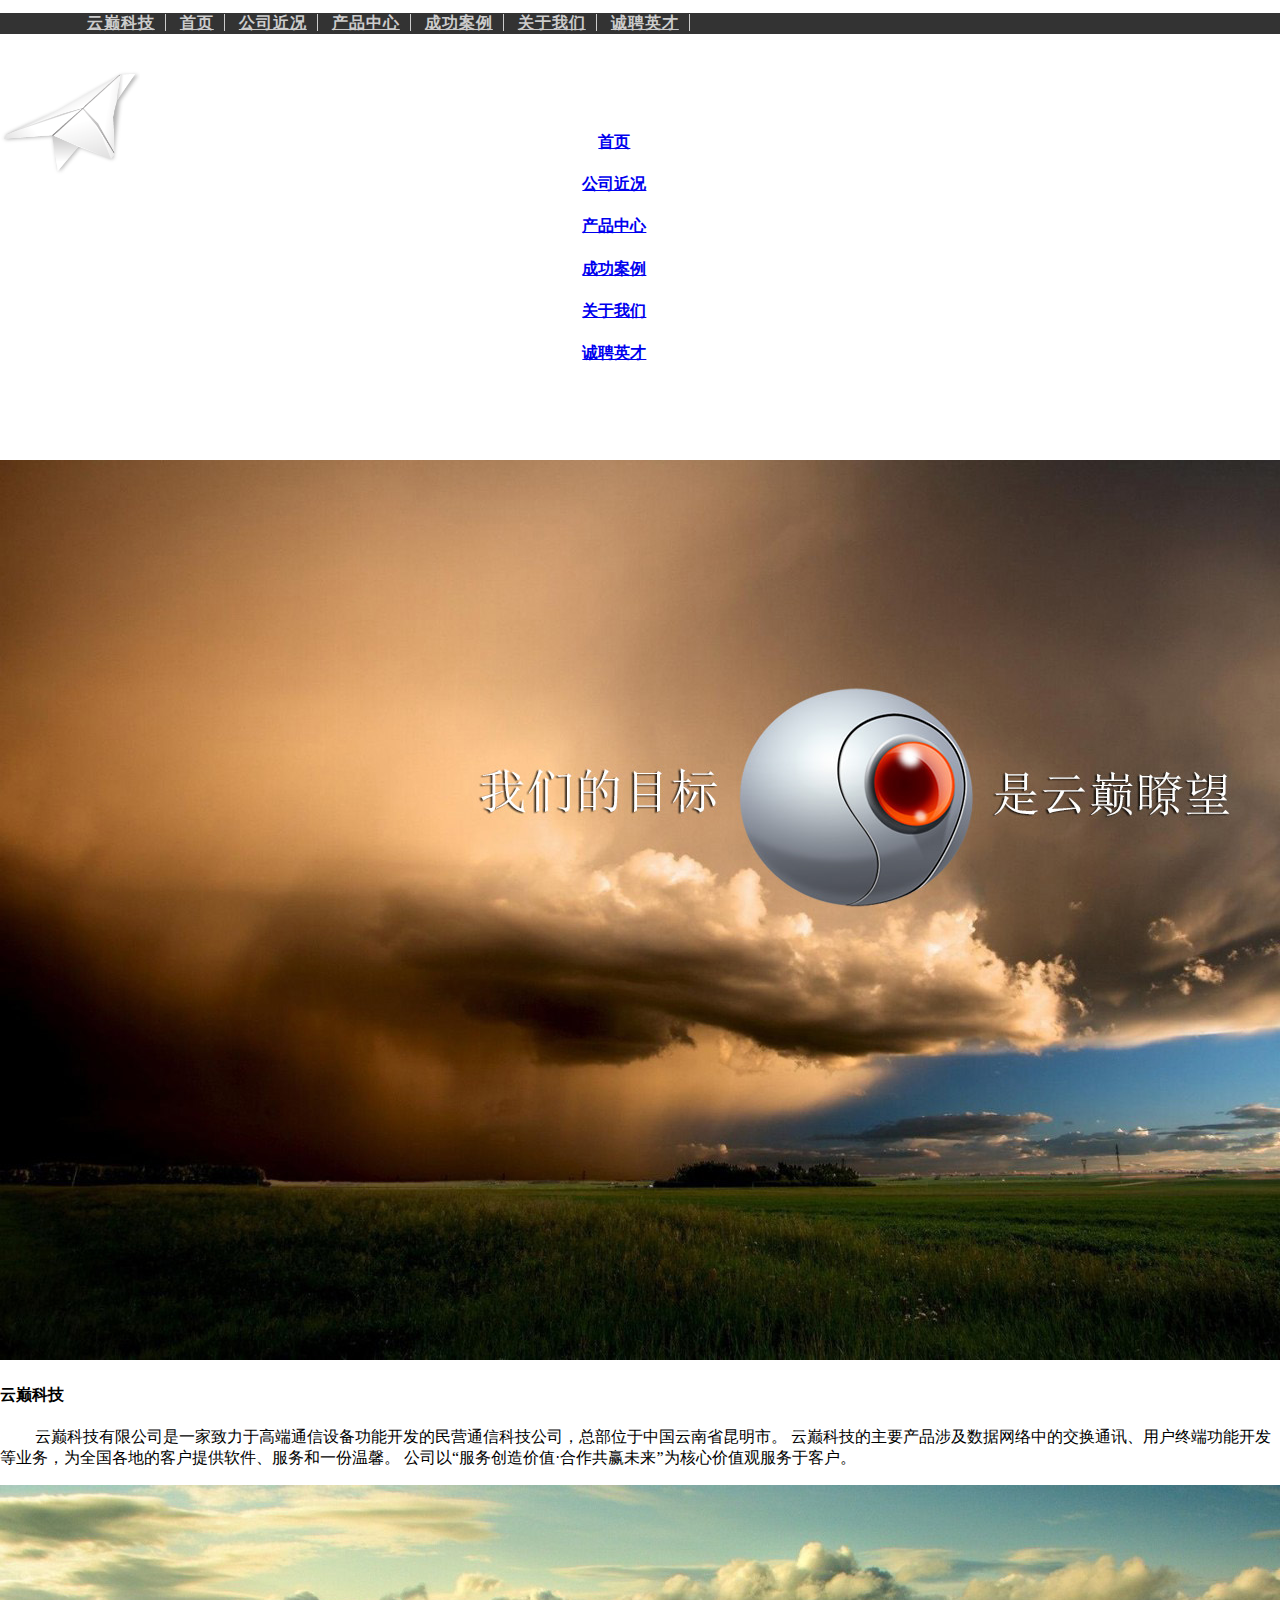
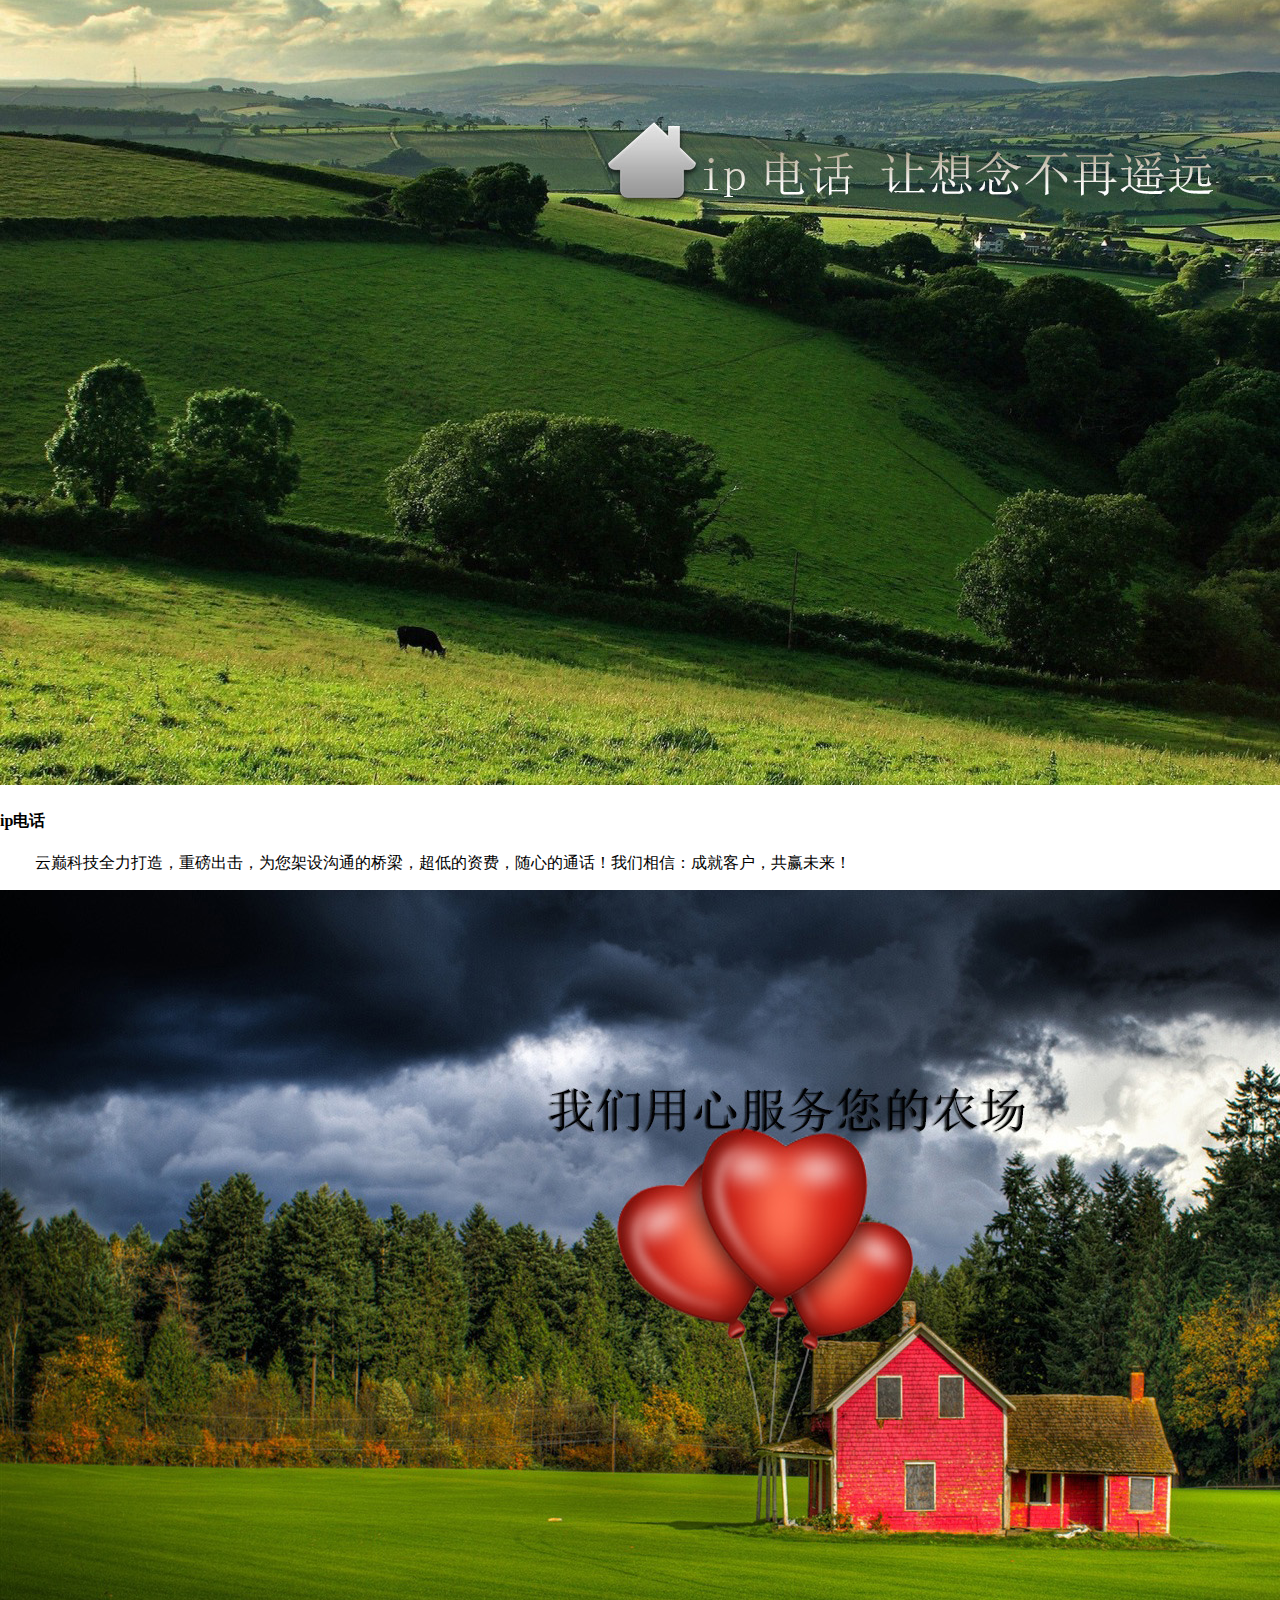
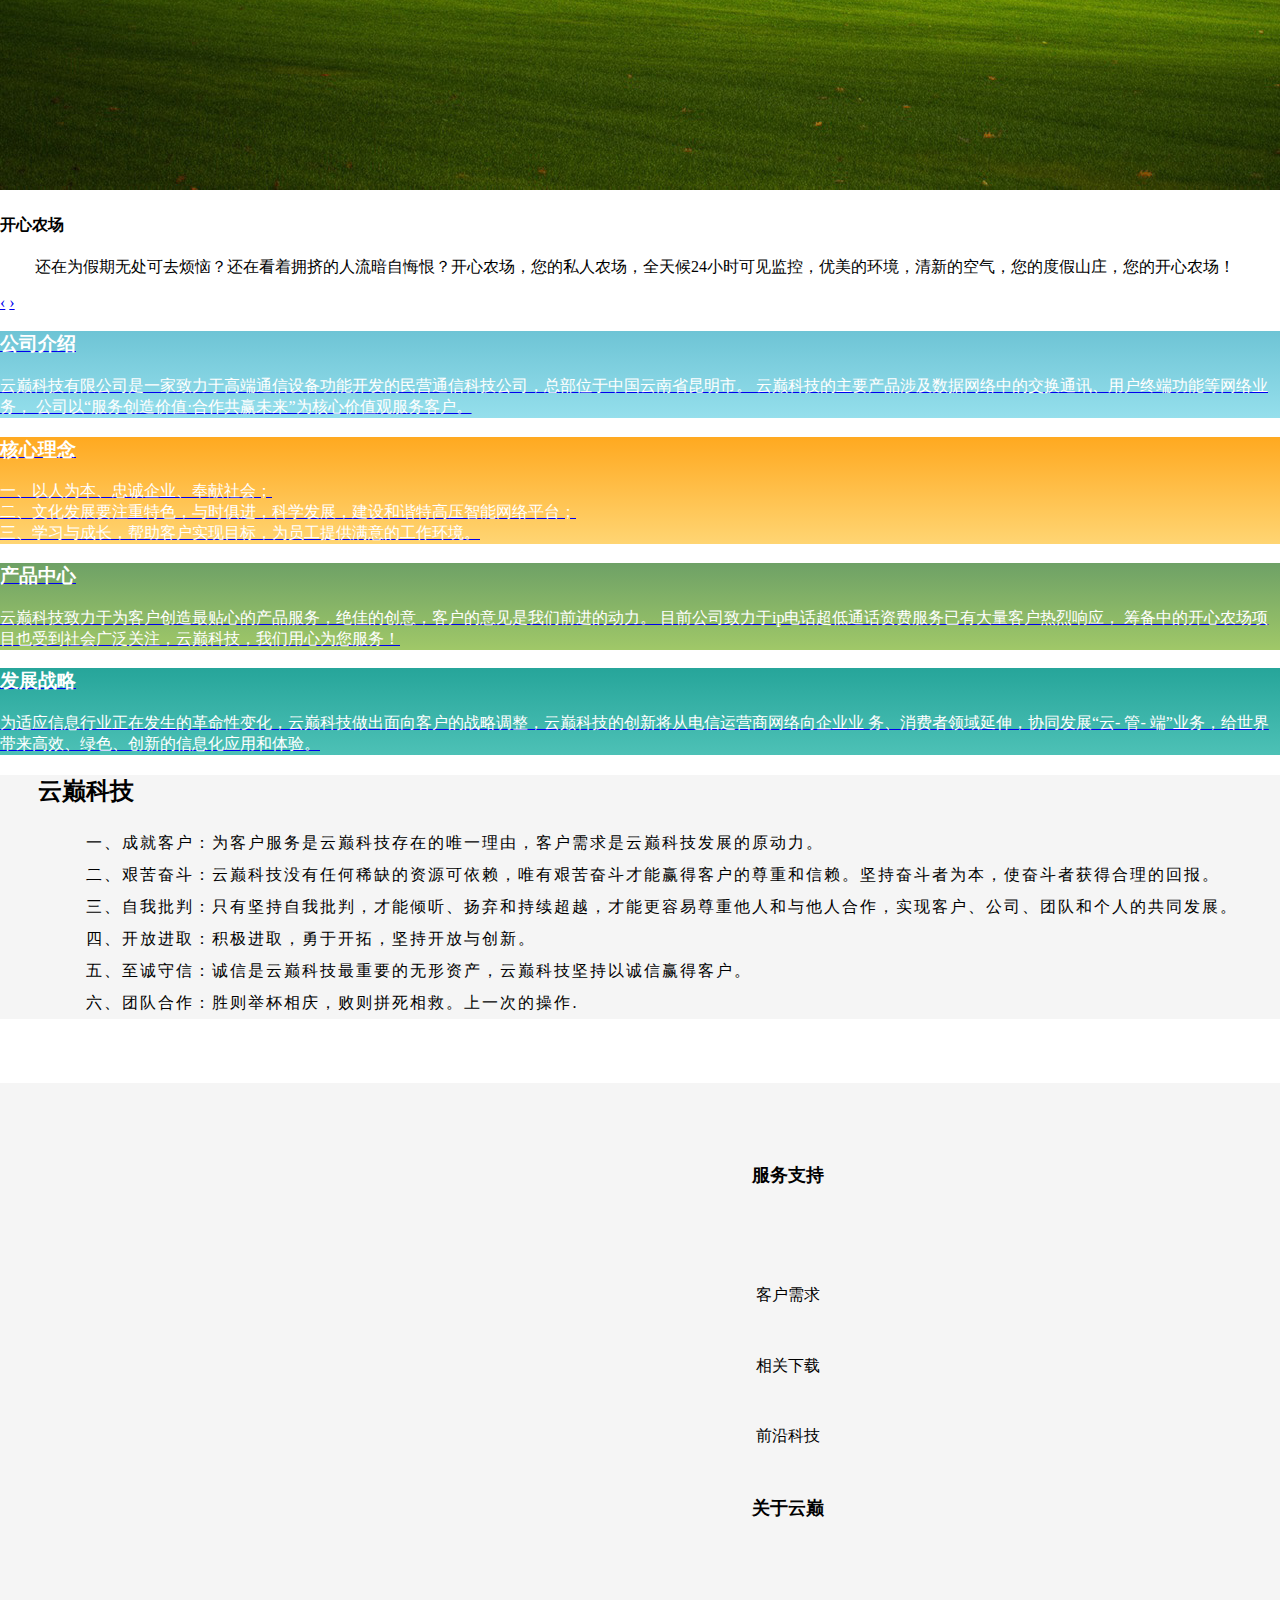
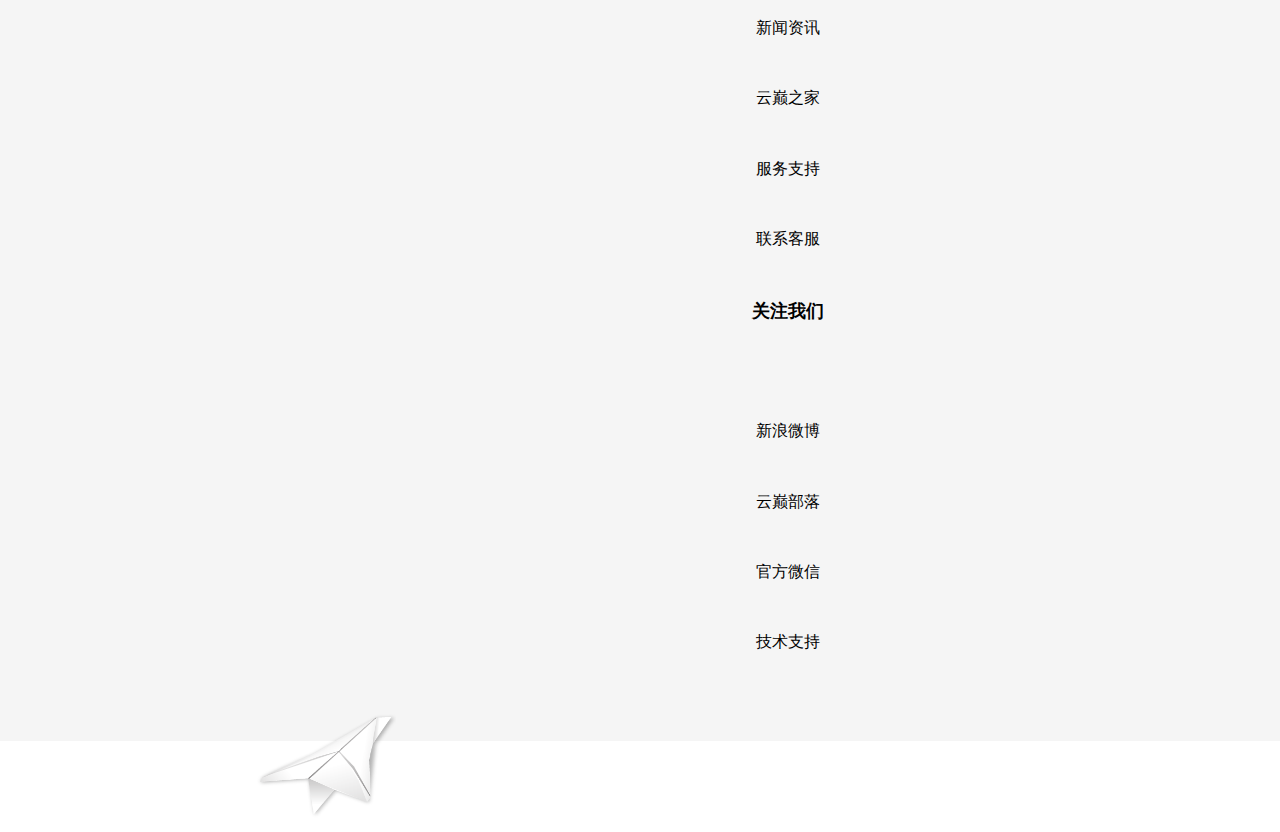
<file: index.html>
<!DOCTYPE html>
<html>
  <head>
    <title>云巅科技</title>
    <!-- 包含头部信息用于适应不同设备 -->
    <meta name="viewport" content="width=device-width, initial-scale=1">
    <!-- 包含 bootstrap 样式表 -->
    <link rel="stylesheet" href="http://apps.bdimg.com/libs/bootstrap/2.3.2/css/bootstrap.min.css">
	<link rel="stylesheet" href="css/index.css">
  <meta http-equiv="Content-Type" content="text/html; charset=utf-8"></head>

  <body>
  <!-- 页眉开始 -->
	<div class="row-fluid page-header"  style="background-color:#333333">
		<div class="span12" style="margin-left:6%; margin-top:1%;">
			<a href="index.html" title="云巅科技"><span>云巅科技</span></a>
			<a href="index.html" title="首页"><span>首页</span></a>
			<a href="companyStatus.html" title="公司近况"><span>公司近况</span></a>
			<a href="productCenter.html" title="产品中心"><span>产品中心</span></a>
			<a href="successfulCase.html" title="成功案例"><span>成功案例</span></a>
			<a href="aboutUs.html" title="关于我们"><span>关于我们</span></a>
			<a href="recruitingTalent.html" title="诚聘英才"><span>诚聘英才</span></a>
		</div>
	</div>
	<!-- 页眉结束 -->
	<!-- 主题界面开始 -->
    <div class="container-fluid">
	<!-- 主面板区域开始 -->
	<div class="row-fluid">
		<div class="span12">
		<a href="index.html"><img class="img-company" src="img/img-company.png" alt="云巅科技"/></a>
			<div class="row-fluid eye-layout" >
				<a class="tetle-mode" href="index.html">
					<div class="span2">
						<h4>
							首页
						</h4>
					</div>
				</a>
				<a class="tetle-mode" href="companyStatus.html">
					<div class="span2">
						<h4>
							公司近况
						</h4>
					</div>
				</a>
				<a class="tetle-mode"  href="productCenter.html">
					<div class="span2">
						<h4>
							产品中心
						</h4>
					</div>
				</a>
				<a class="tetle-mode" href="successfulCase.html">
					<div class="span2">
						<h4>
							成功案例
						</h4>
					</div>
				</a>
				<a class="tetle-mode" href="aboutUs.html">
					<div class="span2">
						<h4>
							关于我们
						</h4>
					</div>
				</a>
				<a class="tetle-mode" href="recruitingTalent.html">
					<div class="span2">
						<h4>
							诚聘英才
						</h4>
					</div>
				</a>
			</div>
			<div class="carousel slide img-switch" id="carousel-244861">
				<ol class="carousel-indicators hover-panel">
					<li class="active" data-slide-to="0" data-target="#carousel-244861">
					</li>
					<li data-slide-to="1" data-target="#carousel-244861">
					</li>
					<li data-slide-to="2" data-target="#carousel-244861">
					</li>
				</ol>
				<div class="carousel-inner">
					<div class="item active">
						<img alt="" src="img/index-1.jpg" />
						<div class="carousel-caption">
							<h4>
								云巅科技
							</h4>
							<p>
									云巅科技有限公司是一家致力于高端通信设备功能开发的民营通信科技公司，总部位于中国云南省昆明市。
								云巅科技的主要产品涉及数据网络中的交换通讯、用户终端功能开发等业务，为全国各地的客户提供软件、服务和一份温馨。
								公司以“服务创造价值·合作共赢未来”为核心价值观服务于客户。
							</p>
						</div>
						<a href="companyStatus.html">
							<div class="hero-unit img-alert">
								<h1>
									云巅科技
								</h1>
									<span>成就客户<br /></span>
									<span>艰苦奋斗<br /></span>
									<span>自我批判<br /></span>
									<span>开放进取<br /></span>
									<span>至诚守信<br /></span>
									<span>团队合作<br /></span>
							</div>
						</a>
					</div>
					<div class="item">
						<img alt="" src="img/index-2.jpg" />
						<div class="carousel-caption">
							<h4>
								ip电话
							</h4>
							<p>
								云巅科技全力打造，重磅出击，为您架设沟通的桥梁，超低的资费，随心的通话！我们相信：成就客户，共赢未来！
							</p>
						</div>
						<a href="productCenter.html">
							<div class="hero-unit img-alert">
								<h1>
									ip电话
								</h1>
									<span>超低资费<br /></span>
									<span>温情连线<br /></span>
									<span>让思念，不在遥远<br /></span>
									<span>让温情，永远在线<br /></span>
									<span>让您的思念不再等待<br /></span>
							</div>
						</a>
					</div>
					<div class="item">
						<img alt="" src="img/index-3.jpg" />
						<div class="carousel-caption">
							<h4>
								开心农场
							</h4>
							<p>
								还在为假期无处可去烦恼？还在看着拥挤的人流暗自悔恨？开心农场，您的私人农场，全天候24小时可见监控，优美的环境，清新的空气，您的度假山庄，您的开心农场！
							</p>
						</div>
						<a href="productCenter.html">
							<div class="hero-unit img-alert">
								<h1>
									开心农场
								</h1>
								<span>私人度假<br /></span>
								<span>家庭游览<br /></span>
								<span>让假期伴随拥挤的景点？<br /></span>
								<span>云巅科技倾心为您打造！<br /></span>
								<span>开心农场，您的私人农场<br /></span>
							</div>
						</a>
					</div>
				</div> <a data-slide="prev" href="#carousel-244861" class="left carousel-control">‹</a> <a data-slide="next" href="#carousel-244861" class="right carousel-control">›</a>
			</div>
			<!-- 主面板区域结束 -->
			
			<!-- 主内容区域开始 -->
			<div class="row-fluid" >
				<div class="span3">
					<a href="companyStatus.html">
						<div class="hero-unit company-info-panel hover-panel">
							<h3>
								公司介绍
							</h3>
							<p>
									云巅科技有限公司是一家致力于高端通信设备功能开发的民营通信科技公司，总部位于中国云南省昆明市。
								云巅科技的主要产品涉及数据网络中的交换通讯、用户终端功能等网络业务，
								公司以“服务创造价值·合作共赢未来”为核心价值观服务客户。
							</p>
						</div>
					</a>
				</div>
				<div class="span3">
					<a href="companyStatus.html">
						<div class="hero-unit news-info-panel hover-panel">
							<h3>
								核心理念
							</h3>
							<p>
								一、以人为本、忠诚企业、奉献社会；<br />
								二、文化发展要注重特色，与时俱进，科学发展，建设和谐特高压智能网络平台；<br />
								三、学习与成长，帮助客户实现目标，为员工提供满意的工作环境。<br />
							</p>
						</div>
					</a>
				</div>
				<div class="span3">
					<a href="productCenter.html">
						<div class="hero-unit goods-info-panel hover-panel">
							<h3>
								产品中心
							</h3>
							<p>
									云巅科技致力于为客户创造最贴心的产品服务，绝佳的创意，客户的意见是我们前进的动力。
								目前公司致力于ip电话超低通话资费服务已有大量客户热烈响应，
								筹备中的开心农场项目也受到社会广泛关注，云巅科技，我们用心为您服务！
							</p>
						</div>
					</a>
				</div>
				<div class="span3">
					<a href="successfulCase.html">
						<div class="hero-unit technology-info-panel hover-panel">
							<h3>
								发展战略
							</h3>
							<p>
									为适应信息行业正在发生的革命性变化，云巅科技做出面向客户的战略调整，云巅科技的创新将从电信运营商网络向企业业						务、消费者领域延伸，协同发展“云- 管- 端”业务，<!--积极提供大容量和智能化的信息管道、丰富多彩的业务平台和应用，-->给世界带来高效、绿色、创新的信息化应用和体验。
								
							</p>
						</div>
					</a>
				</div>
			</div>
			<div class="row-fluid"  style="background-color:#F5F5F5;">
				<div class="span12" style=" margin-left:3%;">
					<h2>
						云巅科技
					</h2>
					<p style="font-size:16px;letter-spacing:2px; line-height:32px;">
								&nbsp;&nbsp;&nbsp;&nbsp;&nbsp;&nbsp;&nbsp;&nbsp;一、成就客户：为客户服务是云巅科技存在的唯一理由，客户需求是云巅科技发展的原动力。<br />
								&nbsp;&nbsp;&nbsp;&nbsp;&nbsp;&nbsp;&nbsp;&nbsp;二、艰苦奋斗：云巅科技没有任何稀缺的资源可依赖，唯有艰苦奋斗才能赢得客户的尊重和信赖。坚持奋斗者为本，使奋斗者获得合理的回报。<br />
								&nbsp;&nbsp;&nbsp;&nbsp;&nbsp;&nbsp;&nbsp;&nbsp;三、自我批判：只有坚持自我批判，才能倾听、扬弃和持续超越，才能更容易尊重他人和与他人合作，实现客户、公司、团队和个人的共同发展。<br />
								&nbsp;&nbsp;&nbsp;&nbsp;&nbsp;&nbsp;&nbsp;&nbsp;四、开放进取：积极进取，勇于开拓，坚持开放与创新。<br />
								&nbsp;&nbsp;&nbsp;&nbsp;&nbsp;&nbsp;&nbsp;&nbsp;五、至诚守信：诚信是云巅科技最重要的无形资产，云巅科技坚持以诚信赢得客户。<br />
								&nbsp;&nbsp;&nbsp;&nbsp;&nbsp;&nbsp;&nbsp;&nbsp;六、团队合作：胜则举杯相庆，败则拼死相救。上一次的操作.<br />
					</p>
				</div>
			</div>
					<!-- 主内容区域结束 -->
		</div>

	</div>
</div>
<!-- 主题界面结束 -->
<!-- 页脚开始 -->
 <div class="row page-footer"  style="background-color:#F5F5F5; margin-top:5%">
				<div class="span12">
					<div class="row">
						<div class="span3">
							<ul>
								<li style="margin-bottom:10%; font-size:18px;font-weight:bold;">
									服务支持
								</li>
								<li>
									客户需求
								</li>
								<li>
									相关下载
								</li>
								<li>
									前沿科技
								</li>
							</ul>
						</div>
						<div class="span3">
							<ul>
								<li style="margin-bottom:10%; font-size:18px;font-weight:bold;">
									关于云巅
								</li>
								<li>
									新闻资讯
								</li>
								<li>
									云巅之家
								</li>
								<li>
									服务支持
								</li>
								<li>
									联系客服
								</li>
							</ul>
						</div>
						<div class="span3">
							<ul>
								<li style="margin-bottom:10%; font-size:18px;font-weight:bold;">
									关注我们
								</li>
								<li>
									新浪微博
								</li>
								<li>
									云巅部落
								</li>
								<li>
									官方微信
								</li>
								<li>
									技术支持
								</li>
							</ul>
						</div>
						<div class="span3">
							<a href="index.html"><img class="img-company" src="img/img-company.png" alt="云巅科技"/></a>
						</div>
					</div>
				</div>
			</div>
			<!-- 页脚结束 -->
    <!-- JavaScript 放置在文档最后面可以使页面加载速度更快 -->
    <!-- 可选: 包含 jQuery 库 -->
    <script src="http://apps.bdimg.com/libs/jquery/2.1.1/jquery.min.js"></script>
	<script src="js/index.js"></script>
    <!-- 可选: 合并了 Bootstrap JavaScript 插件 -->
    <script src="http://apps.bdimg.com/libs/bootstrap/2.3.2/js/bootstrap.min.js"></script>
  </body>

</html>
</file>
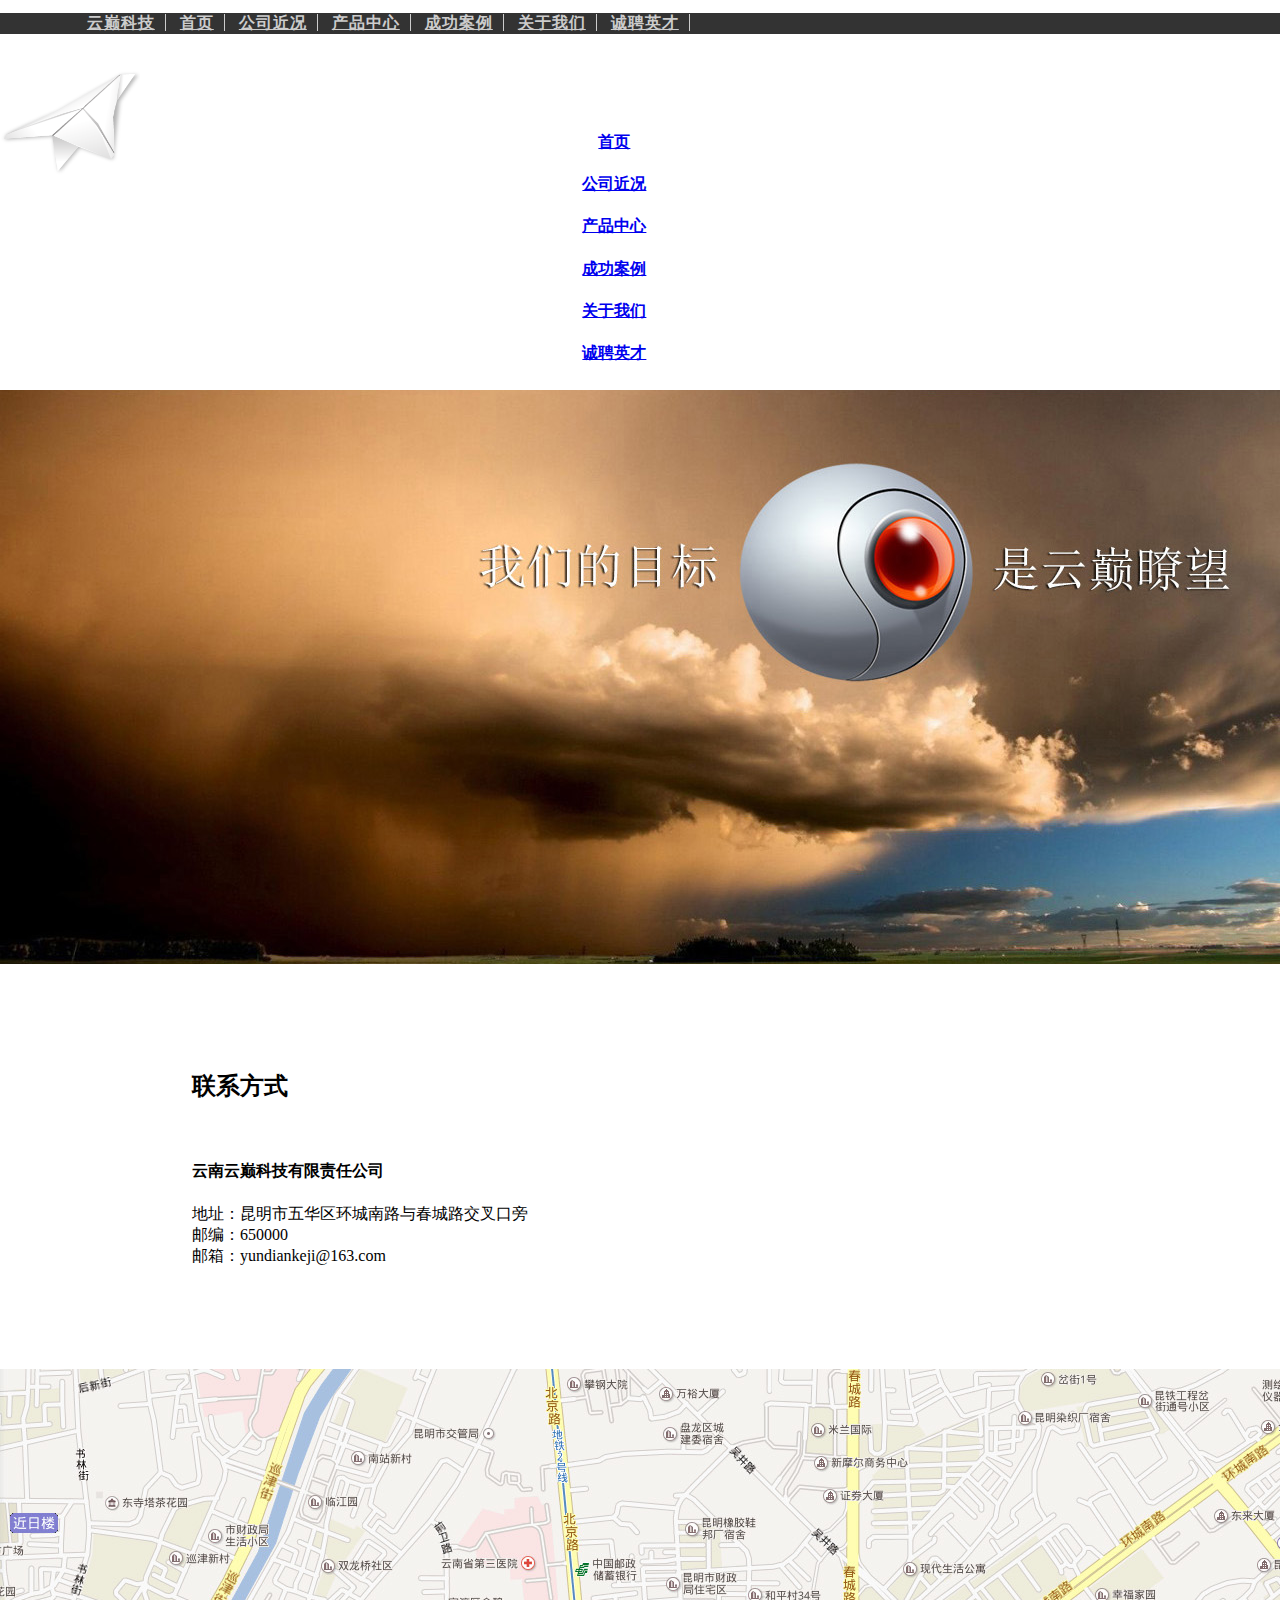
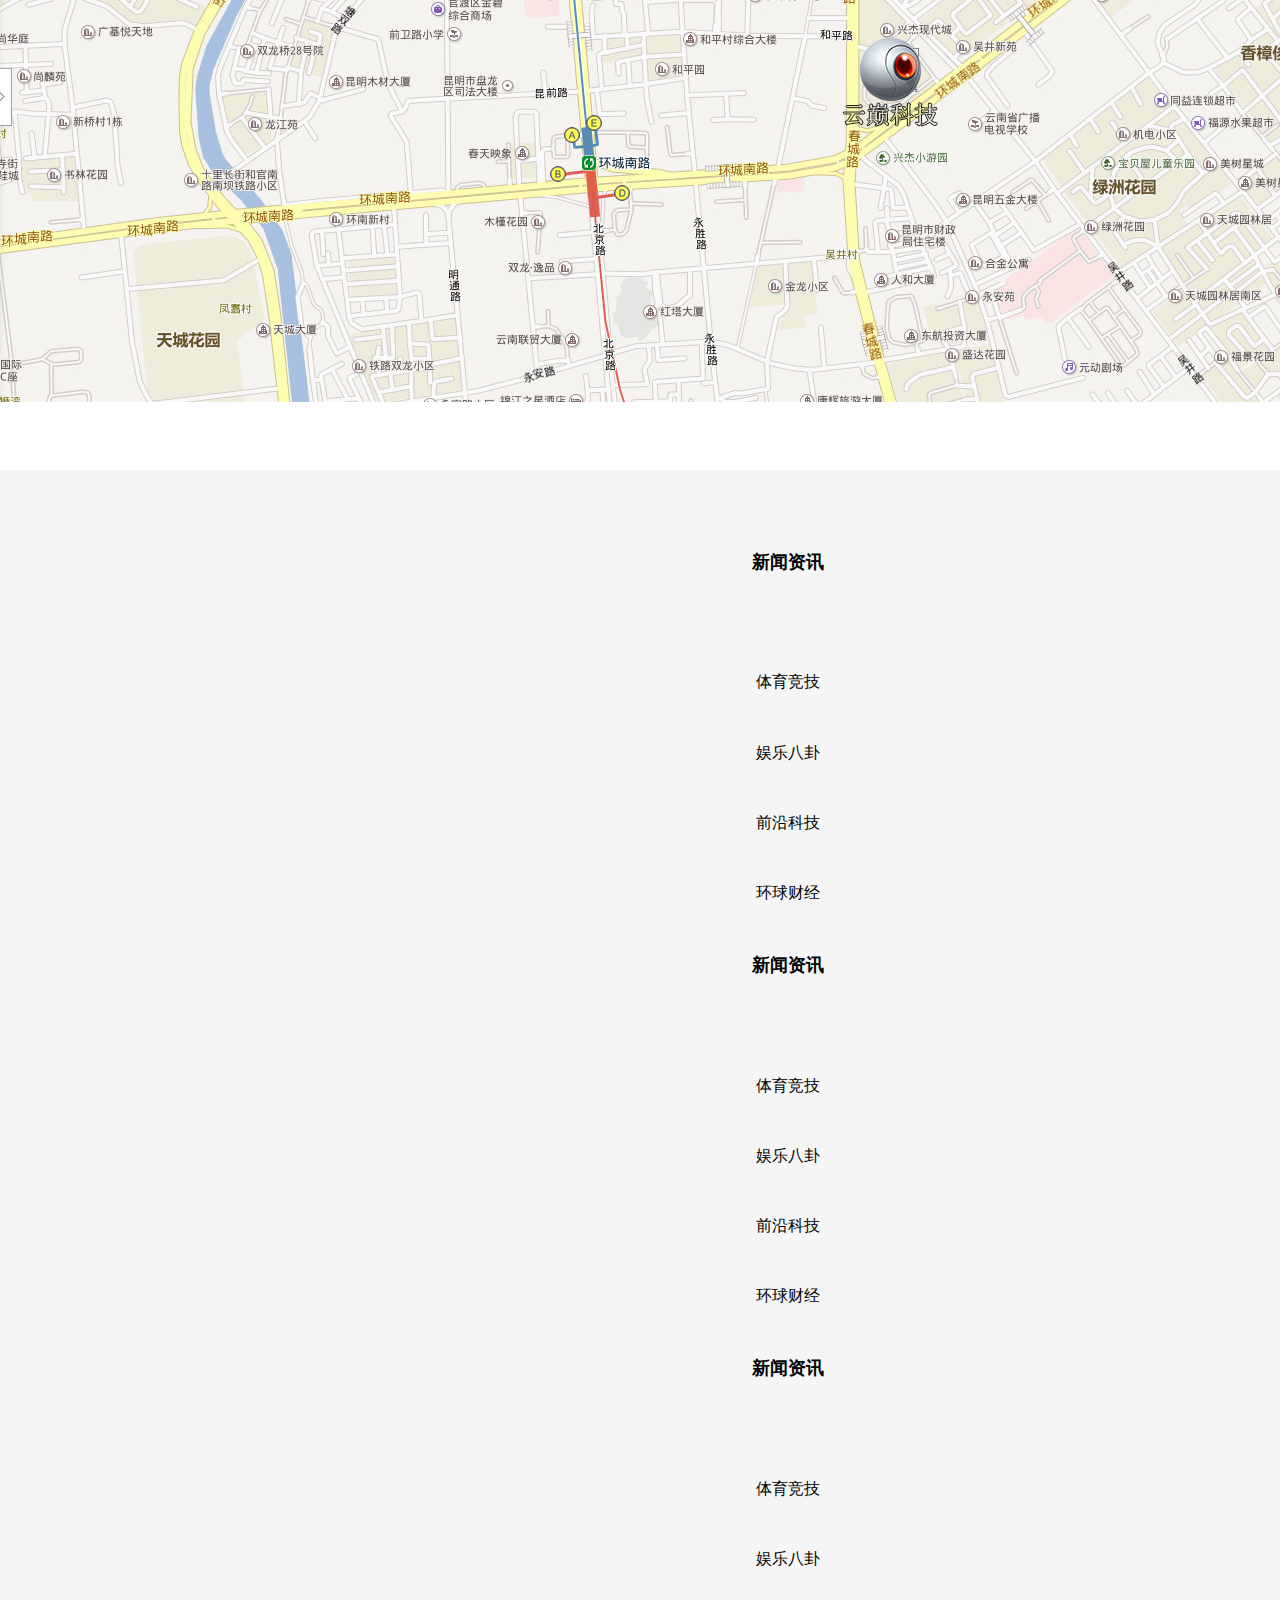
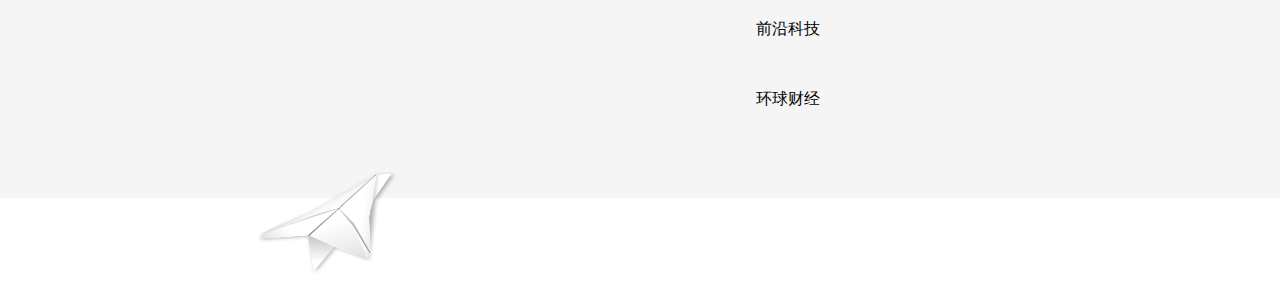
<file: aboutUs.html>
<!DOCTYPE html>
<html>
  <head>
<title>关于我们</title>
	<meta name="viewport" content="width=device-width, initial-scale=1">
    <!-- 包含 bootstrap 样式表 -->
    <link rel="stylesheet" href="http://apps.bdimg.com/libs/bootstrap/2.3.2/css/bootstrap.min.css">
	<link rel="stylesheet" href="css/index.css">
	<link rel="stylesheet" href="css/about-us.css">
<meta http-equiv="Content-Type" content="text/html; charset=utf-8"></head>

<body>
	<div class="row-fluid page-header"  style="background-color:#333333">
		<div class="span12" style="margin-left:6%; margin-top:1%;">
			<a href="index.html"><span>云巅科技</span></a>
			<a href="index.html"><span>首页</span></a>
			<a href="companyStatus.html"><span>公司近况</span></a>
			<a href="productCenter.html"><span>产品中心</span></a>
			<a href="successfulCase.html"><span>成功案例</span></a>
			<a href="aboutUs.html"><span>关于我们</span></a>
			<a href="recruitingTalent.html"><span>诚聘英才</span></a>
		</div>
	</div>

<div class="container-fluid">
	<div class="row-fluid">
		<div class="span12">
			<a href="index.html"><img class="img-company" src="img/img-company.png" alt="云巅科技"/></a>
			<div class="row-fluid eye-layout" >
				<a class="tetle-mode" href="index.html">
					<div class="span2">
						<h4>
							首页
						</h4>
					</div>
				</a>
				<a class="tetle-mode" href="companyStatus.html">
					<div class="span2">
						<h4>
							公司近况
						</h4>
					</div>
				</a>
				<a class="tetle-mode"  href="productCenter.html">
					<div class="span2">
						<h4>
							产品中心
						</h4>
					</div>
				</a>
				<a class="tetle-mode" href="successfulCase.html">
					<div class="span2">
						<h4>
							成功案例
						</h4>
					</div>
				</a>
				<a class="tetle-mode" href="aboutUs.html">
					<div class="span2">
						<h4>
							关于我们
						</h4>
					</div>
				</a>
				<a class="tetle-mode" href="recruitingTalent.html">
					<div class="span2">
						<h4>
							诚聘英才
						</h4>
					</div>
				</a>
			</div>
			<div class="carousel slide">
				<div class="carousel-inner">
					<div class="item active">
						<img alt="" src="img/company-image.jpg" />
					</div>
				</div>
			</div>
		</div>
	</div>
	
	<div class="row-fluid">
		<div class="span12 address" style="margin-left:15%;">
			 <h2>联系方式</h2><br />
			 <h4>云南云巅科技有限责任公司</h4>
			 <p style="text-indent:0px;">
			 	地址：昆明市五华区环城南路与春城路交叉口旁
				<br /> 邮编：650000
				<br /> 邮箱：yundiankeji@163.com
			 </p>
		</div>
	</div>
	
	
	
	<div class="row-fluid">
		<div class="span12">
			<div class="carousel slide">
				<div class="carousel-inner">
					<div class="item active">
						<img alt="" src="img/company-place.jpg" />
					</div>
				</div>
			</div>
		</div>
	</div>
</div>

	
 <div class="row page-footer"  style="background-color:#F5F5F5; margin-top:5%">
				<div class="span12">
					<div class="row">
						<div class="span3">
							<ul>
								<li style="margin-bottom:10%; font-size:18px;font-weight:bold;">
									新闻资讯
								</li>
								<li>
									体育竞技
								</li>
								<li>
									娱乐八卦
								</li>
								<li>
									前沿科技
								</li>
								<li>
									环球财经
								</li>
							</ul>
						</div>
						<div class="span3">
							<ul>
								<li style="margin-bottom:10%; font-size:18px;font-weight:bold;">
									新闻资讯
								</li>
								<li>
									体育竞技
								</li>
								<li>
									娱乐八卦
								</li>
								<li>
									前沿科技
								</li>
								<li>
									环球财经
								</li>
							</ul>
						</div>
						<div class="span3">
							<ul>
								<li style="margin-bottom:10%; font-size:18px;font-weight:bold;">
								
									新闻资讯
								</li>
								<li>
									体育竞技
								</li>
								<li>
									娱乐八卦
								</li>
								<li>
									前沿科技
								</li>
								<li>
									环球财经
								</li>
							</ul>
						</div>
						<div class="span3">
							<a href="index.html"><img class="img-company" src="img/img-company.png" alt="云巅科技"/></a>
						</div>
					</div>
				</div>
			</div>
    <!-- JavaScript 放置在文档最后面可以使页面加载速度更快 -->
    <!-- 可选: 包含 jQuery 库 -->
    <script src="http://apps.bdimg.com/libs/jquery/2.1.1/jquery.min.js"></script>
    <!-- 可选: 合并了 Bootstrap JavaScript 插件 -->
    <script src="http://apps.bdimg.com/libs/bootstrap/2.3.2/js/bootstrap.min.js"></script>

</body>
</html>
</file>
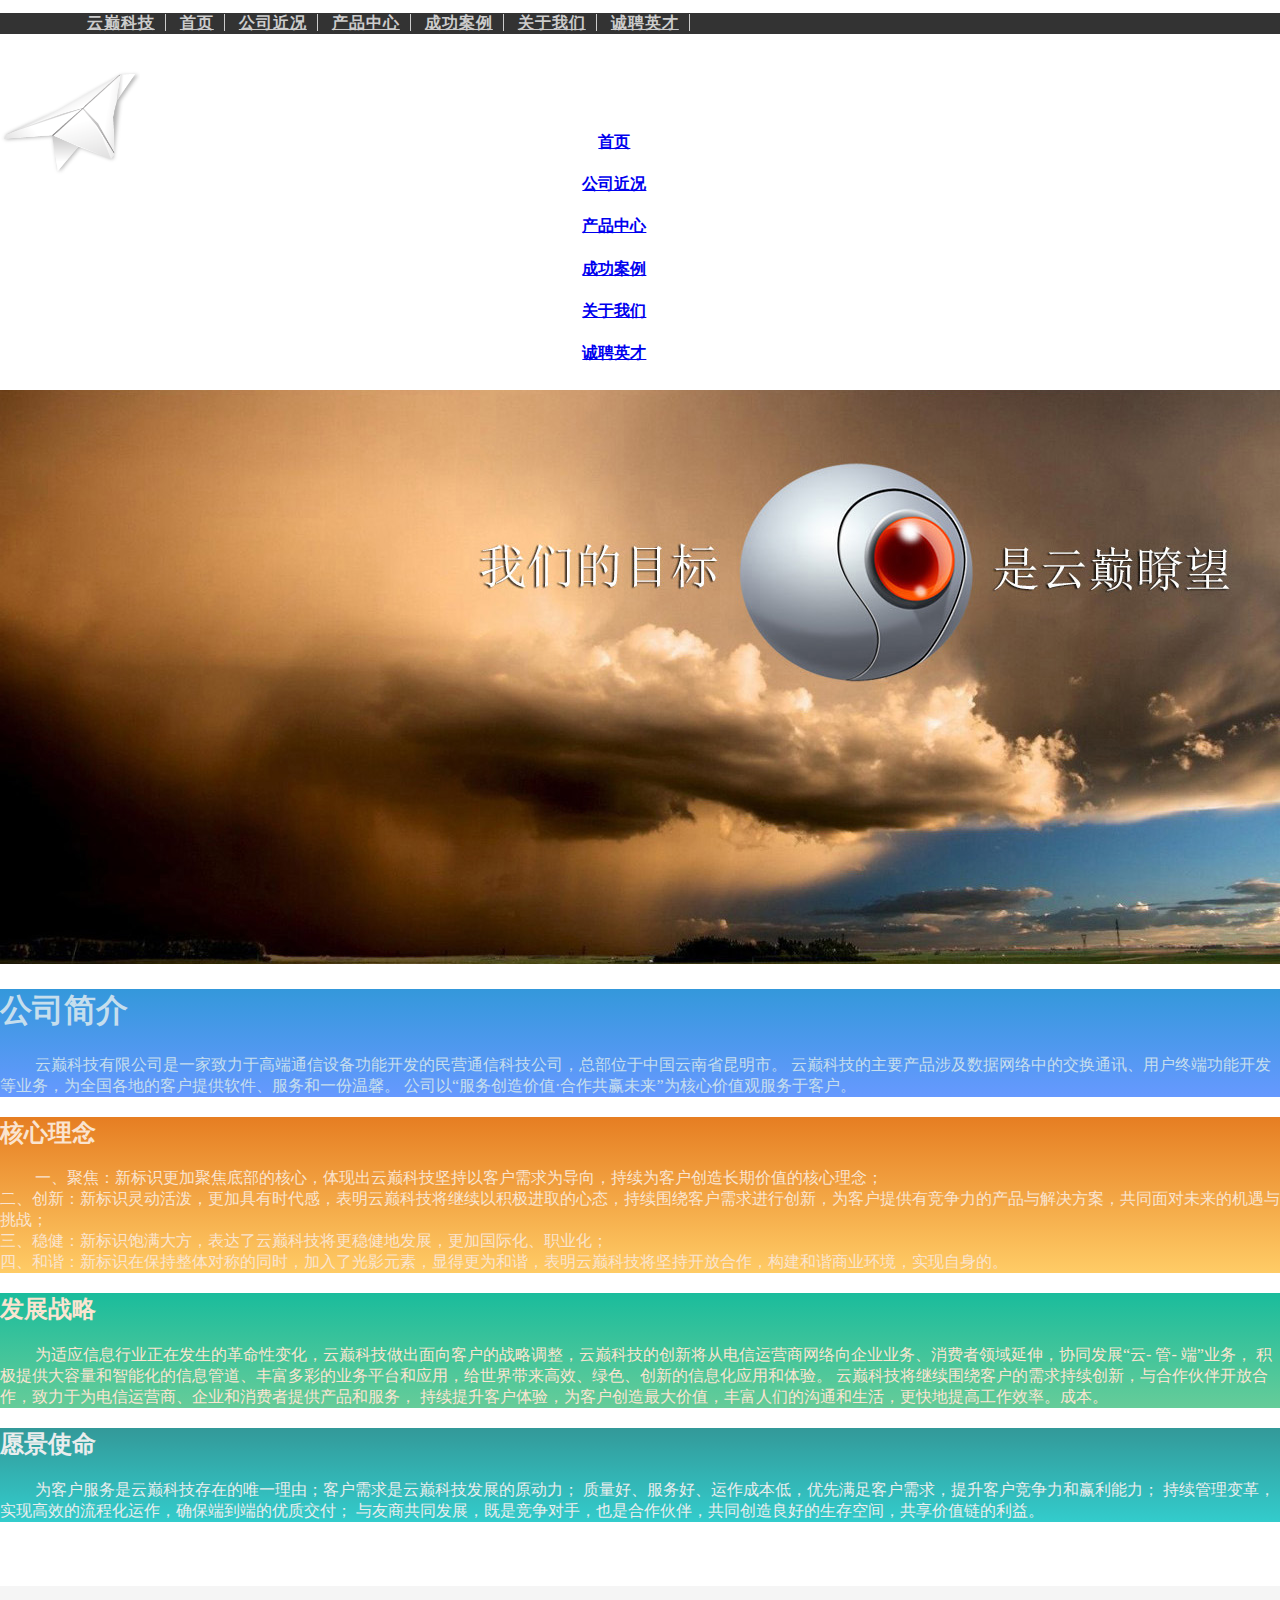
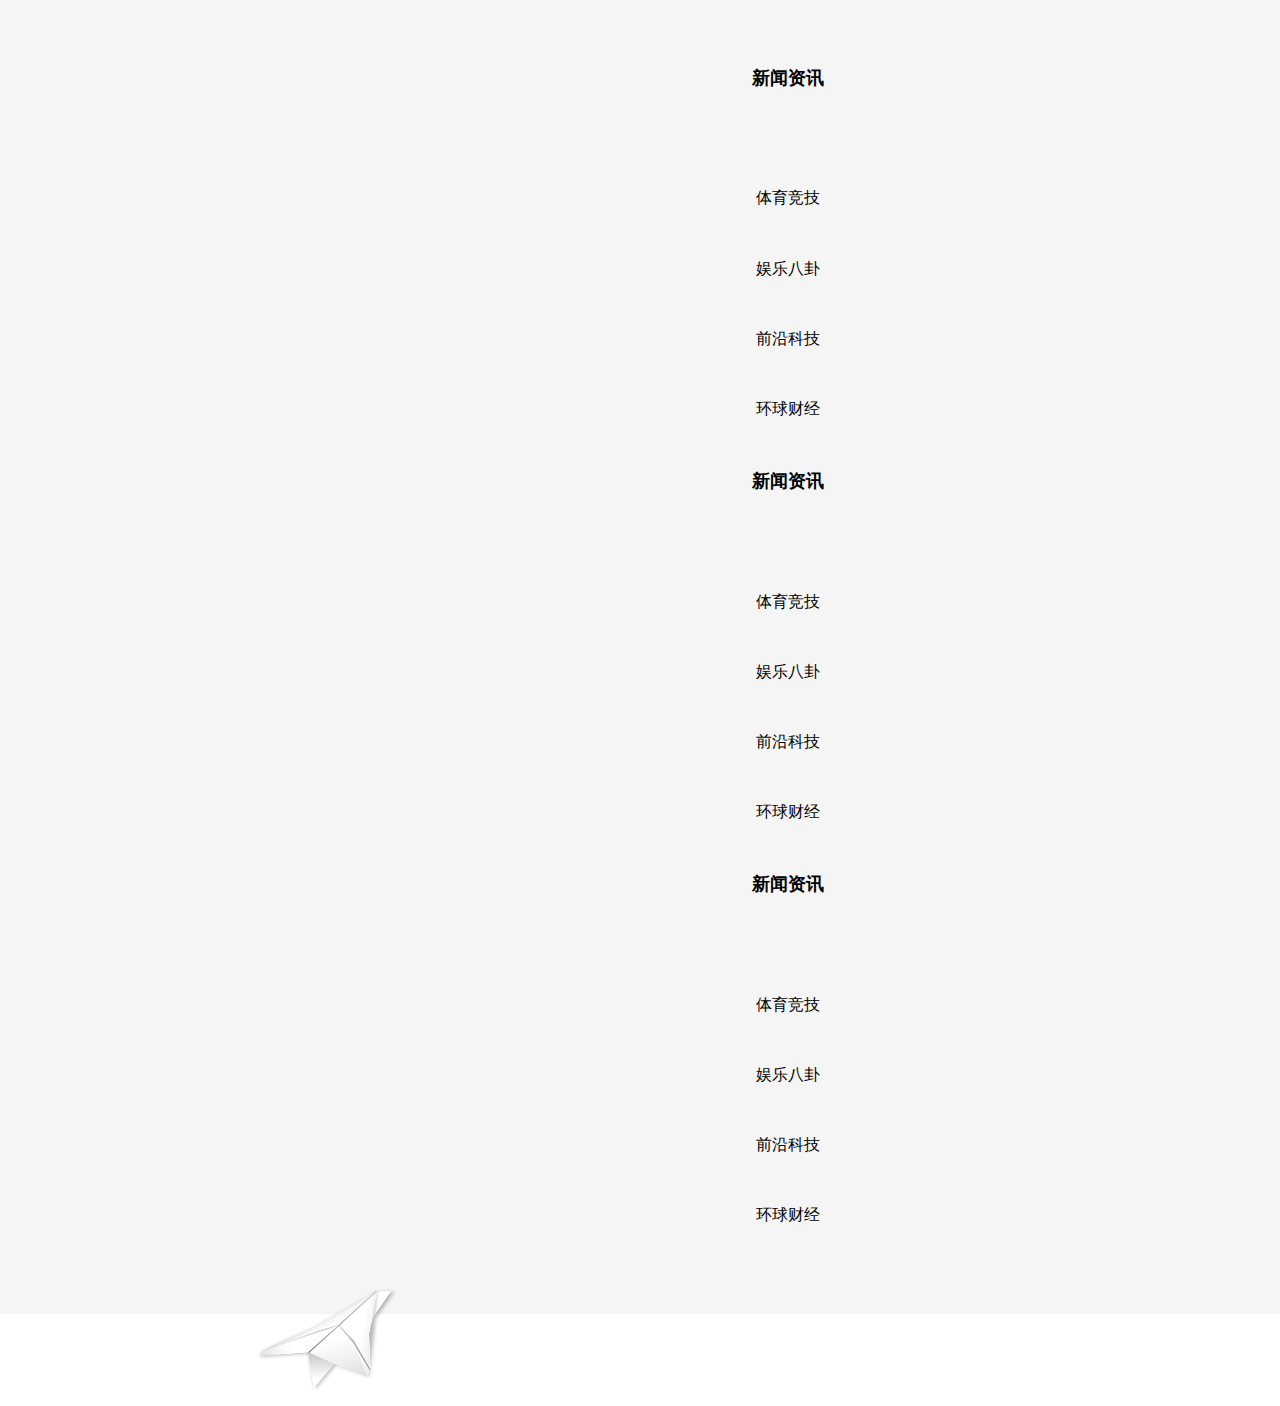
<file: companyStatus.html>
<!DOCTYPE html>
<html>
  <head>
    <title>公司近况</title>
    <!-- 包含头部信息用于适应不同设备 -->
    <meta name="viewport" content="width=device-width, initial-scale=1">
    <!-- 包含 bootstrap 样式表 -->
    <link rel="stylesheet" href="http://apps.bdimg.com/libs/bootstrap/2.3.2/css/bootstrap.min.css">
	<link rel="stylesheet" href="css/index.css">
	<link rel="stylesheet" href="css/background.css">
  <meta http-equiv="Content-Type" content="text/html; charset=utf-8"></head>
 
<body>
	<div class="row-fluid page-header"  style="background-color:#333333">
		<div class="span12" style="margin-left:6%; margin-top:1%;">
			<a href="index.html"><span>云巅科技</span></a>
			<a href="index.html"><span>首页</span></a>
			<a href="companyStatus.html"><span>公司近况</span></a>
			<a href="productCenter.html"><span>产品中心</span></a>
			<a href="successfulCase.html"><span>成功案例</span></a>
			<a href="aboutUs.html"><span>关于我们</span></a>
			<a href="recruitingTalent.html"><span>诚聘英才</span></a>
		</div>
	</div>


<div class="container-fluid">
	<div class="row-fluid">
		<div class="span12">
			<a href="index.html"><img class="img-company" src="img/img-company.png" alt="云巅科技"/></a>
			<div class="row-fluid eye-layout" >
				<a class="tetle-mode" href="index.html">
					<div class="span2">
						<h4>
							首页
						</h4>
					</div>
				</a>
				<a class="tetle-mode" href="companyStatus.html">
					<div class="span2">
						<h4>
							公司近况
						</h4>
					</div>
				</a>
				<a class="tetle-mode"  href="productCenter.html">
					<div class="span2">
						<h4>
							产品中心
						</h4>
					</div>
				</a>
				<a class="tetle-mode" href="successfulCase.html">
					<div class="span2">
						<h4>
							成功案例
						</h4>
					</div>
				</a>
				<a class="tetle-mode" href="aboutUs.html">
					<div class="span2">
						<h4>
							关于我们
						</h4>
					</div>
				</a>
				<a class="tetle-mode" href="recruitingTalent.html">
					<div class="span2">
						<h4>
							诚聘英才
						</h4>
					</div>
				</a>
			</div>
			<div class="carousel slide">
				<div class="carousel-inner">
					<div class="item active">
						<img alt="" src="img/company-image.jpg" />
					</div>
				</div>
			</div>
		</div>
	<div class="row-fluid">
		<div class="span4" style="height:inherit">
			<div class="hero-unit company-info panel-fount">
				<h1>
					公司简介
				</h1>
				<p>
						云巅科技有限公司是一家致力于高端通信设备功能开发的民营通信科技公司，总部位于中国云南省昆明市。
					云巅科技的主要产品涉及数据网络中的交换通讯、用户终端功能开发等业务，为全国各地的客户提供软件、服务和一份温馨。
					公司以“服务创造价值·合作共赢未来”为核心价值观服务于客户。
				</p>
			</div>
		</div>
		<div class="span8" style="height:inherit">
			<div class="hero-unit center-core panel-fount">
				<h2>
					核心理念
				</h2>
				<p>
						一、聚焦：新标识更加聚焦底部的核心，体现出云巅科技坚持以客户需求为导向，持续为客户创造长期价值的核心理念；<br />
						二、创新：新标识灵动活泼，更加具有时代感，表明云巅科技将继续以积极进取的心态，持续围绕客户需求进行创新，为客户提供有竞争力的产品与解决方案，共同面对未来的机遇与挑战；<br />
						三、稳健：新标识饱满大方，表达了云巅科技将更稳健地发展，更加国际化、职业化；<br />
						四、和谐：新标识在保持整体对称的同时，加入了光影元素，显得更为和谐，表明云巅科技将坚持开放合作，构建和谐商业环境，实现自身的。<br />
				</p>
			</div>
		</div>
	</div>
	<div class="row-fluid">
		<div class="span12" style="height:inherit">
			<div class="hero-unit company-strategy panel-fount">
				<h2>
					发展战略
				</h2>
				<p>
						为适应信息行业正在发生的革命性变化，云巅科技做出面向客户的战略调整，云巅科技的创新将从电信运营商网络向企业业务、消费者领域延伸，协同发展“云- 管- 端”业务，
						积极提供大容量和智能化的信息管道、丰富多彩的业务平台和应用，给世界带来高效、绿色、创新的信息化应用和体验。
						云巅科技将继续围绕客户的需求持续创新，与合作伙伴开放合作，致力于为电信运营商、企业和消费者提供产品和服务，
						持续提升客户体验，为客户创造最大价值，丰富人们的沟通和生活，更快地提高工作效率。成本。
				</p>
			</div>
		</div>
	</div>
	<div class="row-fluid">
		<div class="span12" style="height:inherit">
			<div class="hero-unit company-errand panel-fount">
				<h2>
					愿景使命
				</h2>
				<p>
						为客户服务是云巅科技存在的唯一理由；客户需求是云巅科技发展的原动力；
						质量好、服务好、运作成本低，优先满足客户需求，提升客户竞争力和赢利能力；
						持续管理变革，实现高效的流程化运作，确保端到端的优质交付；
						与友商共同发展，既是竞争对手，也是合作伙伴，共同创造良好的生存空间，共享价值链的利益。
				</p>
			</div>
		</div>
	</div>
</div>

 <div class="row page-footer"  style="background-color:#F5F5F5; margin-top:5%">
				<div class="span12">
					<div class="row">
						<div class="span3">
							<ul>
								<li style="margin-bottom:10%; font-size:18px;font-weight:bold;">
									新闻资讯
								</li>
								<li>
									体育竞技
								</li>
								<li>
									娱乐八卦
								</li>
								<li>
									前沿科技
								</li>
								<li>
									环球财经
								</li>
							</ul>
						</div>
						<div class="span3">
							<ul>
								<li style="margin-bottom:10%; font-size:18px;font-weight:bold;">
									新闻资讯
								</li>
								<li>
									体育竞技
								</li>
								<li>
									娱乐八卦
								</li>
								<li>
									前沿科技
								</li>
								<li>
									环球财经
								</li>
							</ul>
						</div>
						<div class="span3">
							<ul>
								<li style="margin-bottom:10%; font-size:18px;font-weight:bold;">
								
									新闻资讯
								</li>
								<li>
									体育竞技
								</li>
								<li>
									娱乐八卦
								</li>
								<li>
									前沿科技
								</li>
								<li>
									环球财经
								</li>
							</ul>
						</div>
						<div class="span3">
							<a href="index.html"><img class="img-company" src="img/img-company.png" alt="云巅科技"/></a>
						</div>
					</div>
				</div>
			</div>
    <!-- JavaScript 放置在文档最后面可以使页面加载速度更快 -->
    <!-- 可选: 包含 jQuery 库 -->
    <script src="http://apps.bdimg.com/libs/jquery/2.1.1/jquery.min.js"></script>
    <!-- 可选: 合并了 Bootstrap JavaScript 插件 -->
    <script src="http://apps.bdimg.com/libs/bootstrap/2.3.2/js/bootstrap.min.js"></script>
	<script src="js/companyStatus.js"></script>
</body>
</html>
</file>
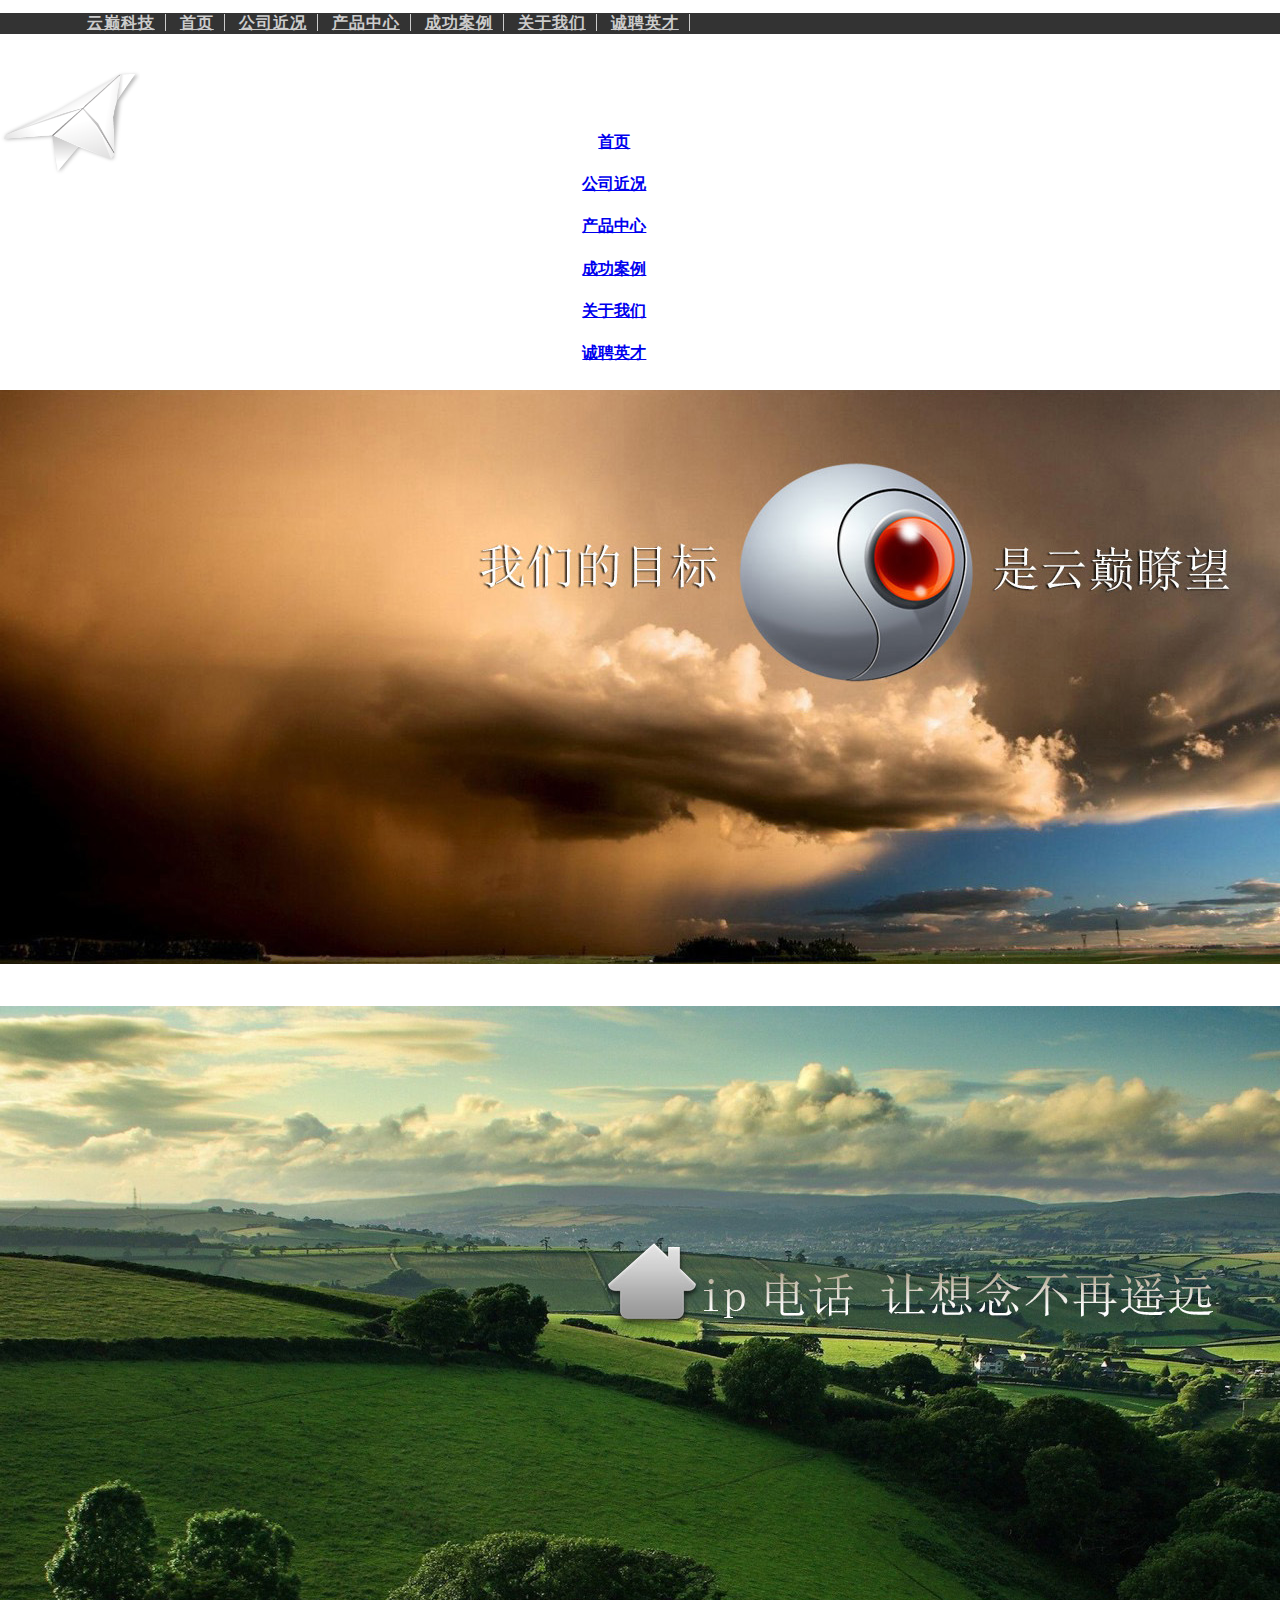
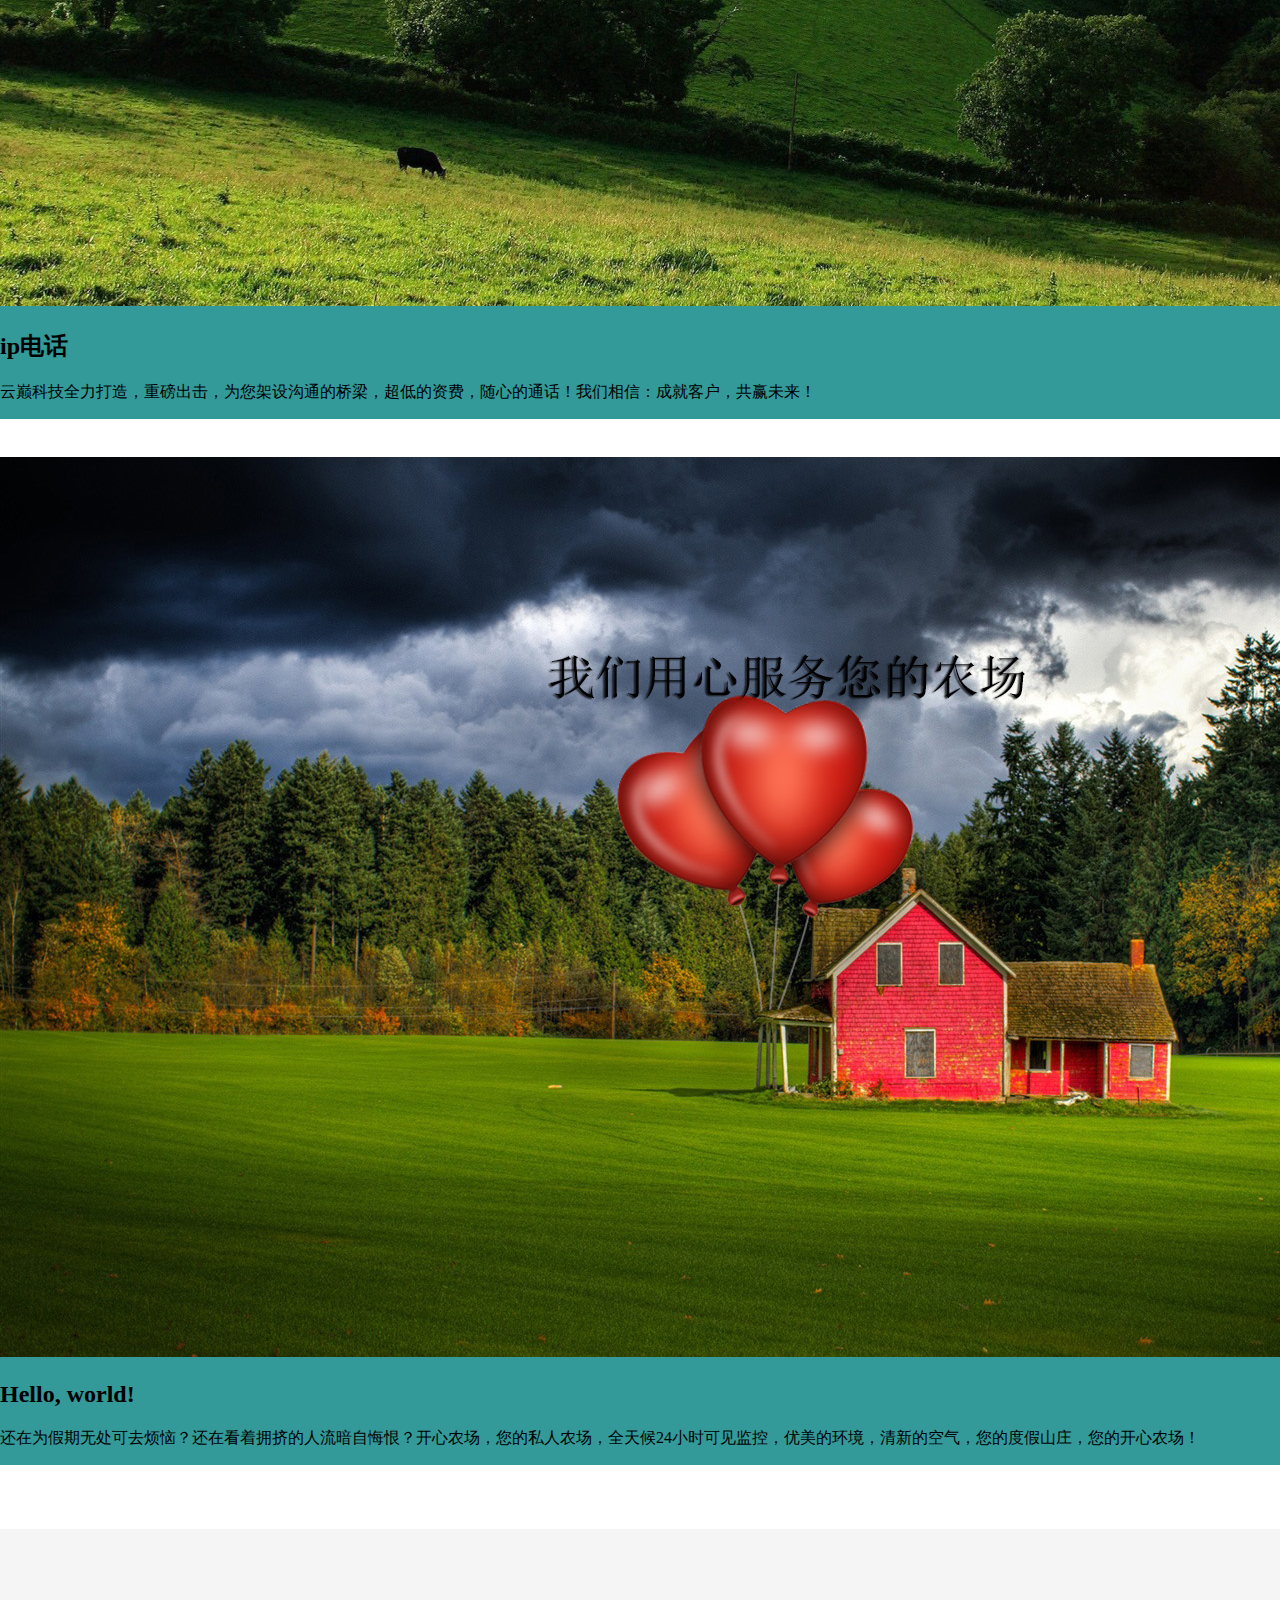
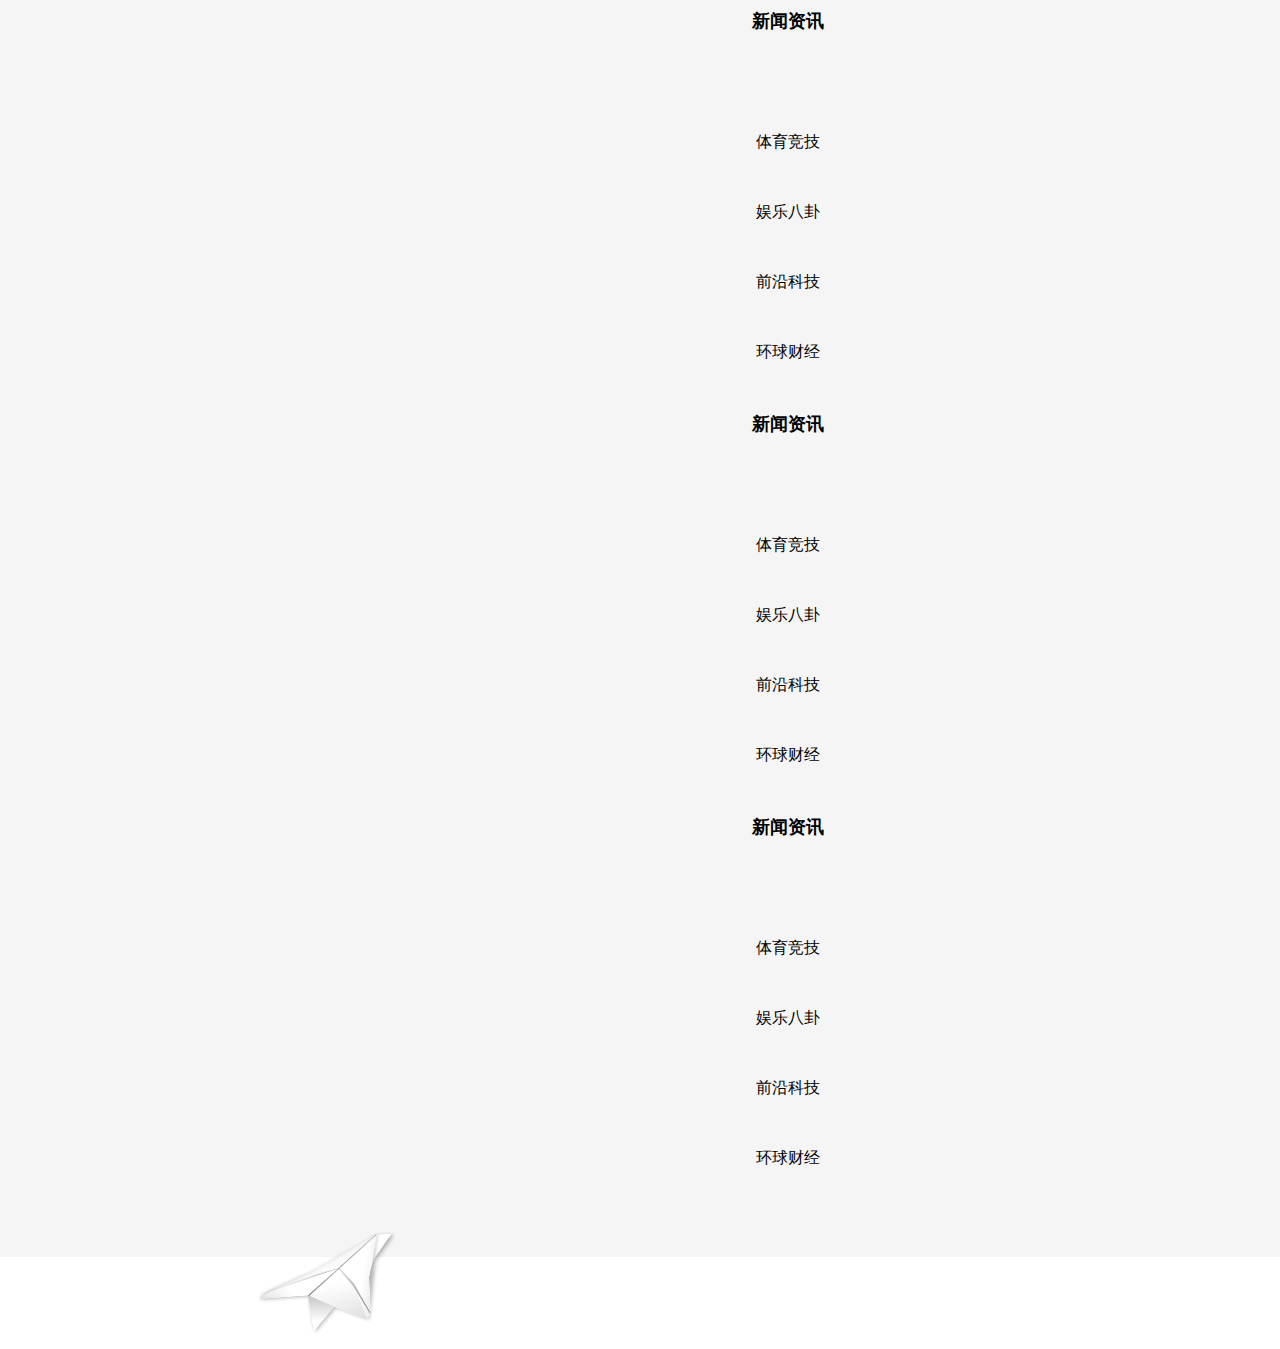
<file: productCenter.html>
<!DOCTYPE html>
<html>
  <head>
    <title>产品中心</title>
    <!-- 包含头部信息用于适应不同设备 -->
    <meta name="viewport" content="width=device-width, initial-scale=1">
    <!-- 包含 bootstrap 样式表 -->
    <link rel="stylesheet" href="http://apps.bdimg.com/libs/bootstrap/2.3.2/css/bootstrap.min.css">
	<link rel="stylesheet" href="css/index.css">
	<link rel="stylesheet" href="css/product-center.css">
	<link rel="stylesheet" href="css/background.css">
  <meta http-equiv="Content-Type" content="text/html; charset=utf-8"></head>

<body> 
	<div class="row-fluid page-header"  style="background-color:#333333">
		<div class="span12" style="margin-left:6%; margin-top:1%;">
			<a href="index.html"><span>云巅科技</span></a>
			<a href="index.html"><span>首页</span></a>
			<a href="companyStatus.html"><span>公司近况</span></a>
			<a href="productCenter.html"><span>产品中心</span></a>
			<a href="successfulCase.html"><span>成功案例</span></a>
			<a href="aboutUs.html"><span>关于我们</span></a>
			<a href="recruitingTalent.html"><span>诚聘英才</span></a>
		</div>
	</div>


<div class="container-fluid">
	<div class="row-fluid">
		<div class="span12">
			<a href="index.html"><img class="img-company" src="img/img-company.png" alt="云巅科技"/></a>
			<div class="row-fluid eye-layout" >
				<a class="tetle-mode" href="index.html">
					<div class="span2">
						<h4>
							首页
						</h4>
					</div>
				</a>
				<a class="tetle-mode" href="companyStatus.html">
					<div class="span2">
						<h4>
							公司近况
						</h4>
					</div>
				</a>
				<a class="tetle-mode"  href="productCenter.html">
					<div class="span2">
						<h4>
							产品中心
						</h4>
					</div>
				</a>
				<a class="tetle-mode" href="successfulCase.html">
					<div class="span2">
						<h4>
							成功案例
						</h4>
					</div>
				</a>
				<a class="tetle-mode" href="aboutUs.html">
					<div class="span2">
						<h4>
							关于我们
						</h4>
					</div>
				</a>
				<a class="tetle-mode" href="recruitingTalent.html">
					<div class="span2">
						<h4>
							诚聘英才
						</h4>
					</div>
				</a>
			</div>
			<div class="carousel slide">
				<div class="carousel-inner">
					<div class="item active">
						<img alt="" src="img/company-image.jpg" />
					</div>
				</div>
			</div>
		</div>
	</div>
		<div class="row-fluid product-item" style="background-color:#339999;">
			<div class="span4 item-image">
					<img alt="" src="img/index-2.jpg" />
			</div>
			<div class="span8" style="height:inherit">
				<div class="hero-unit" style="background-color:#339999;">
					<h2>
						ip电话
					</h2>
					<p>
						云巅科技全力打造，重磅出击，为您架设沟通的桥梁，超低的资费，随心的通话！我们相信：成就客户，共赢未来！
					</p>
				</div>
			</div>
		</div>
		<div class="row-fluid product-item" style="background-color:#339999">
			<div class="span4">
					<img alt="" src="img/index-3.jpg" />
			</div>
			<div class="span8" style="">
				<div class="hero-unit" style="background-color:#339999;">
					<h2>
						Hello, world!
					</h2>
					<p>
						还在为假期无处可去烦恼？还在看着拥挤的人流暗自悔恨？开心农场，您的私人农场，全天候24小时可见监控，优美的环境，清新的空气，您的度假山庄，您的开心农场！
					</p>
				</div>
			</div>
		</div>
</div>





 <div class="row page-footer"  style="background-color:#F5F5F5; margin-top:5%">
				<div class="span12">
					<div class="row">
						<div class="span3">
							<ul>
								<li style="margin-bottom:10%; font-size:18px;font-weight:bold;">
									新闻资讯
								</li>
								<li>
									体育竞技
								</li>
								<li>
									娱乐八卦
								</li>
								<li>
									前沿科技
								</li>
								<li>
									环球财经
								</li>
							</ul>
						</div>
						<div class="span3">
							<ul>
								<li style="margin-bottom:10%; font-size:18px;font-weight:bold;">
									新闻资讯
								</li>
								<li>
									体育竞技
								</li>
								<li>
									娱乐八卦
								</li>
								<li>
									前沿科技
								</li>
								<li>
									环球财经
								</li>
							</ul>
						</div>
						<div class="span3">
							<ul>
								<li style="margin-bottom:10%; font-size:18px;font-weight:bold;">
								
									新闻资讯
								</li>
								<li>
									体育竞技
								</li>
								<li>
									娱乐八卦
								</li>
								<li>
									前沿科技
								</li>
								<li>
									环球财经
								</li>
							</ul>
						</div>
						<div class="span3">
							<a href="index.html"><img class="img-company" src="img/img-company.png" alt="云巅科技"/></a>
						</div>
					</div>
				</div>
			</div>
    <!-- JavaScript 放置在文档最后面可以使页面加载速度更快 -->
    <!-- 可选: 包含 jQuery 库 -->
    <script src="http://apps.bdimg.com/libs/jquery/2.1.1/jquery.min.js"></script>
    <!-- 可选: 合并了 Bootstrap JavaScript 插件 -->
    <script src="http://apps.bdimg.com/libs/bootstrap/2.3.2/js/bootstrap.min.js"></script>
	<script>
		$(function(){
			$(".product-item .span8").height($(this).find("img").height());
		});
		
	</script>
</body>
</html>
</file>
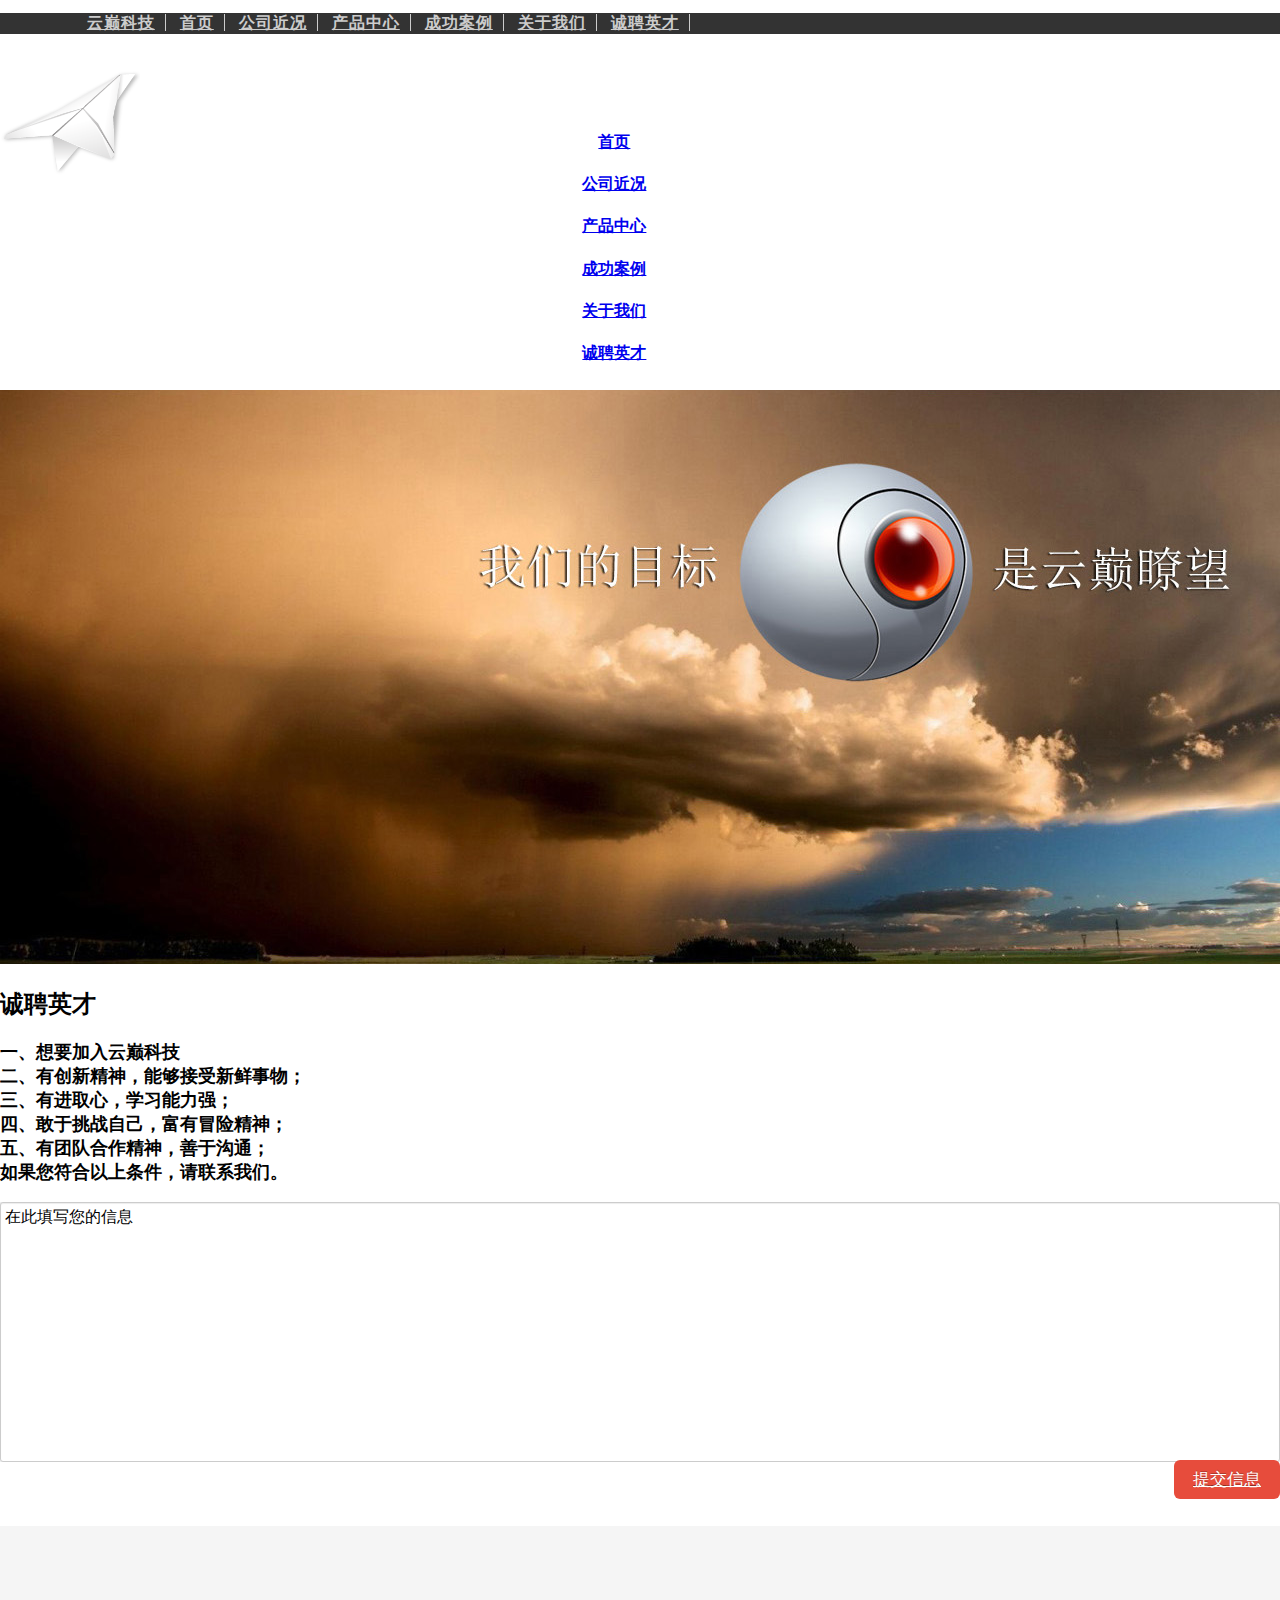
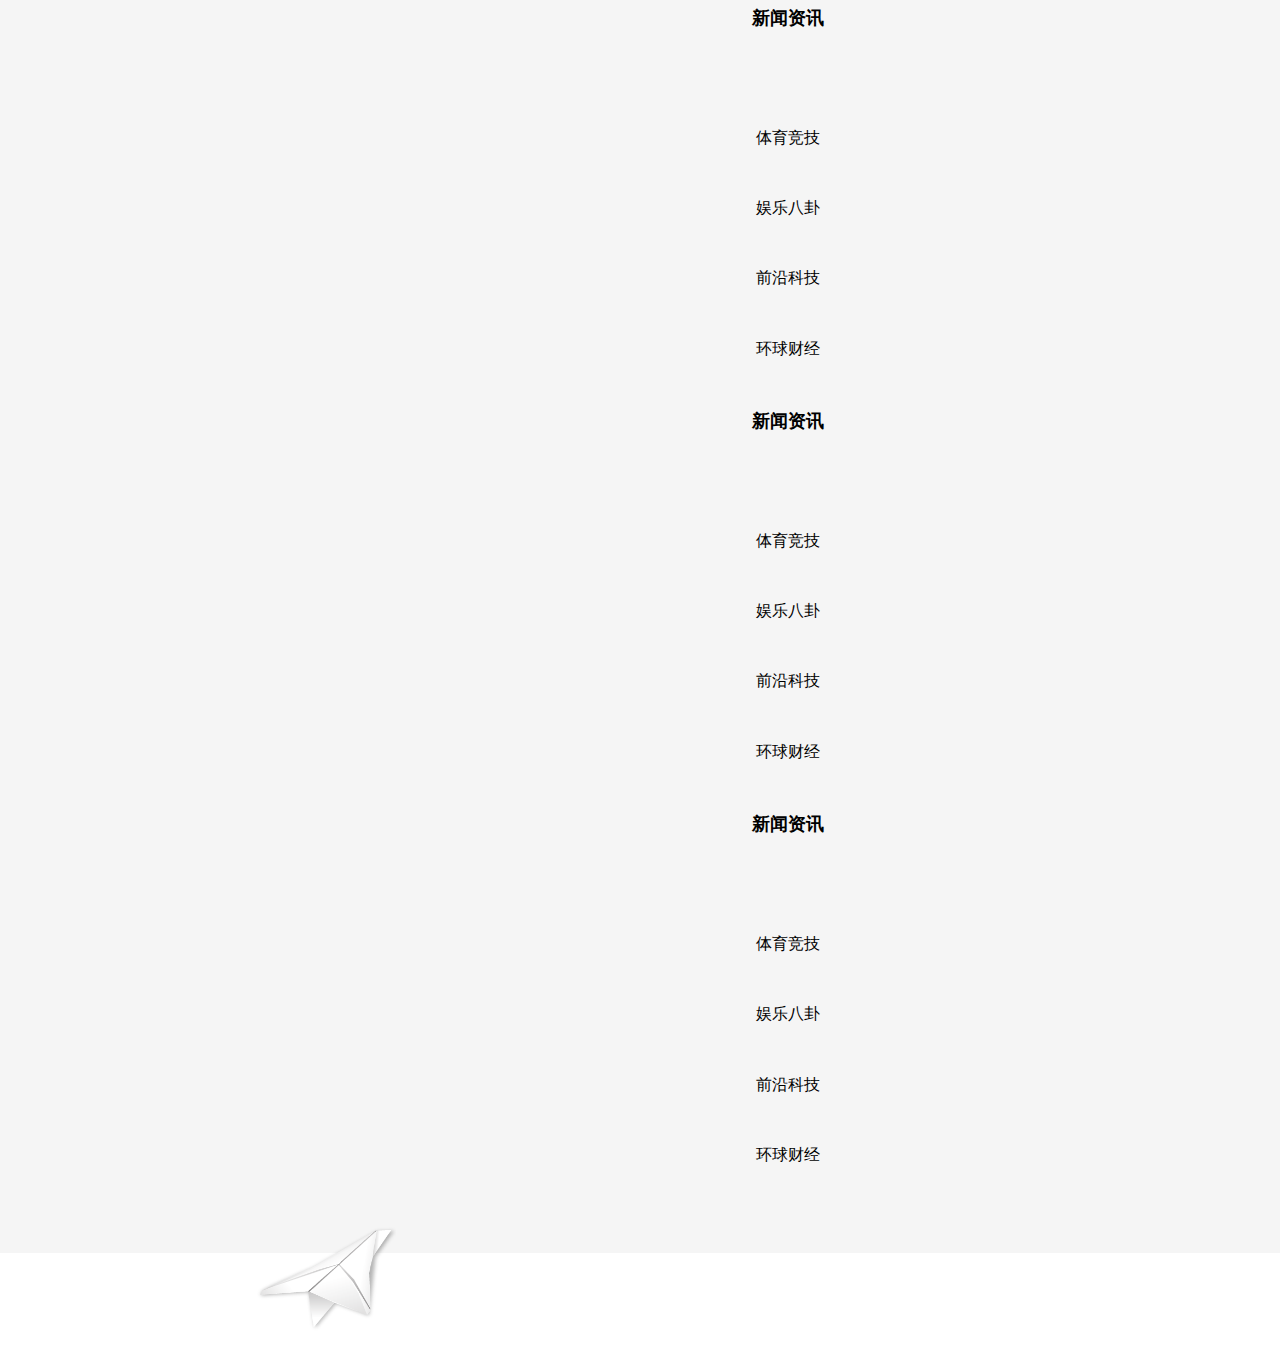
<file: recruitingTalent.html>
<!DOCTYPE html>
<html>
  <head>
<title>诚聘英才</title>
	<meta name="viewport" content="width=device-width, initial-scale=1">
    <!-- 包含 bootstrap 样式表 -->
    <link rel="stylesheet" href="http://apps.bdimg.com/libs/bootstrap/2.3.2/css/bootstrap.min.css">
	
	
	<link rel="stylesheet" href="css/recruiting-talent.css">
	<link rel="stylesheet" href="css/index.css">
		
<meta http-equiv="Content-Type" content="text/html; charset=utf-8"></head>

<body>
	<div class="row-fluid page-header"  style="background-color:#333333">
		<div class="span12" style="margin-left:6%; margin-top:1%;">
			<a href="index.html"><span>云巅科技</span></a>
			<a href="index.html"><span>首页</span></a>
			<a href="companyStatus.html"><span>公司近况</span></a>
			<a href="productCenter.html"><span>产品中心</span></a>
			<a href="successfulCase.html"><span>成功案例</span></a>
			<a href="aboutUs.html"><span>关于我们</span></a>
			<a href="recruitingTalent.html"><span>诚聘英才</span></a>
		</div>
	</div>
	
	
	<div class="container-fluid">
	<div class="row-fluid">
		<div class="span12">
			<a href="index.html"><img class="img-company" src="img/img-company.png" alt="云巅科技"/></a>
			<div class="row-fluid eye-layout" >
				<a class="tetle-mode" href="index.html">
					<div class="span2">
						<h4>
							首页
						</h4>
					</div>
				</a>
				<a class="tetle-mode" href="companyStatus.html">
					<div class="span2">
						<h4>
							公司近况
						</h4>
					</div>
				</a>
				<a class="tetle-mode"  href="productCenter.html">
					<div class="span2">
						<h4>
							产品中心
						</h4>
					</div>
				</a>
				<a class="tetle-mode" href="successfulCase.html">
					<div class="span2">
						<h4>
							成功案例
						</h4>
					</div>
				</a>
				<a class="tetle-mode" href="aboutUs.html">
					<div class="span2">
						<h4>
							关于我们
						</h4>
					</div>
				</a>
				<a class="tetle-mode" href="recruitingTalent.html">
					<div class="span2">
						<h4>
							诚聘英才
						</h4>
					</div>
				</a>
			</div>
			<div class="carousel slide">
				<div class="carousel-inner">
					<div class="item active">
						<img alt="" src="img/company-image.jpg" />
					</div>
				</div>
			</div>
		</div>
	</div>
	<div class="row-fluid">
		<div class="span4">
			<div  class="hero-unit panel-list">
				<h2>
						诚聘英才
				</h2>
				<p style="font-size:18px; font-weight:bold;">
							  一、想要加入云巅科技
						<br />二、有创新精神，能够接受新鲜事物；
						<br />三、有进取心，学习能力强；
						<br />四、敢于挑战自己，富有冒险精神；
						<br />五、有团队合作精神，善于沟通；
						<br />如果您符合以上条件，请联系我们。
				</p>
			</div>
		</div>
		<div class="span8">
			<div class="hero-unit  panel-from">
				<div id="editor">
					在此填写您的信息
				</div>
				<div id="submit" class="" style="float:right; margin-top:5px;">
					<a href="recruitingTalent.html" class="btn-lg btn-danger">提交信息</a>
				</div>
			</div>
		</div>
	</div>
</div>
 <div class="row page-footer"  style="background-color:#F5F5F5; margin-top:5%;">
				<div class="span12">
					<div class="row">
						<div class="span3">
							<ul>
								<li style="margin-bottom:10%; font-size:18px;font-weight:bold;">
									新闻资讯
								</li>
								<li>
									体育竞技
								</li>
								<li>
									娱乐八卦
								</li>
								<li>
									前沿科技
								</li>
								<li>
									环球财经
								</li>
							</ul>
						</div>
						<div class="span3">
							<ul>
								<li style="margin-bottom:10%; font-size:18px;font-weight:bold;">
									新闻资讯
								</li>
								<li>
									体育竞技
								</li>
								<li>
									娱乐八卦
								</li>
								<li>
									前沿科技
								</li>
								<li>
									环球财经
								</li>
							</ul>
						</div>
						<div class="span3">
							<ul>
								<li style="margin-bottom:10%; font-size:18px;font-weight:bold;">
								
									新闻资讯
								</li>
								<li>
									体育竞技
								</li>
								<li>
									娱乐八卦
								</li>
								<li>
									前沿科技
								</li>
								<li>
									环球财经
								</li>
							</ul>
						</div>
						<div class="span3">
							<a href="index.html"><img class="img-company" src="img/img-company.png" alt="云巅科技"/></a>
						</div>
					</div>
				</div>
			</div>
    <!-- JavaScript 放置在文档最后面可以使页面加载速度更快 -->
    <!-- 可选: 包含 jQuery 库 -->
    <script src="http://apps.bdimg.com/libs/jquery/2.1.1/jquery.min.js"></script>
	<script src="js/jquery.hotkeys.js"></script>
    <!-- 可选: 合并了 Bootstrap JavaScript 插件 -->
    <script src="http://apps.bdimg.com/libs/bootstrap/2.3.2/js/bootstrap.min.js"></script>
    <script src="js/prettify.js"></script>
	<script src="js/bootstrap-wysiwyg.js"></script>
	<script src="js/flat-ui.min.js"></script>
	<script>
		$(function(){
			$('#editor').wysiwyg();
			
				var maxHight = $(".panel-list").height();
				if (maxHight < $(".panel-from").height()){
					 maxHight = $(".panel-from").height();
				}
				$(".panel-list").height(maxHight);
				$(".panel-from").height(maxHight);
			$('#submit').click(function(){
				$('#editor').text("");
			});
		});
	</script>
	
	

</body>
</html>
</file>
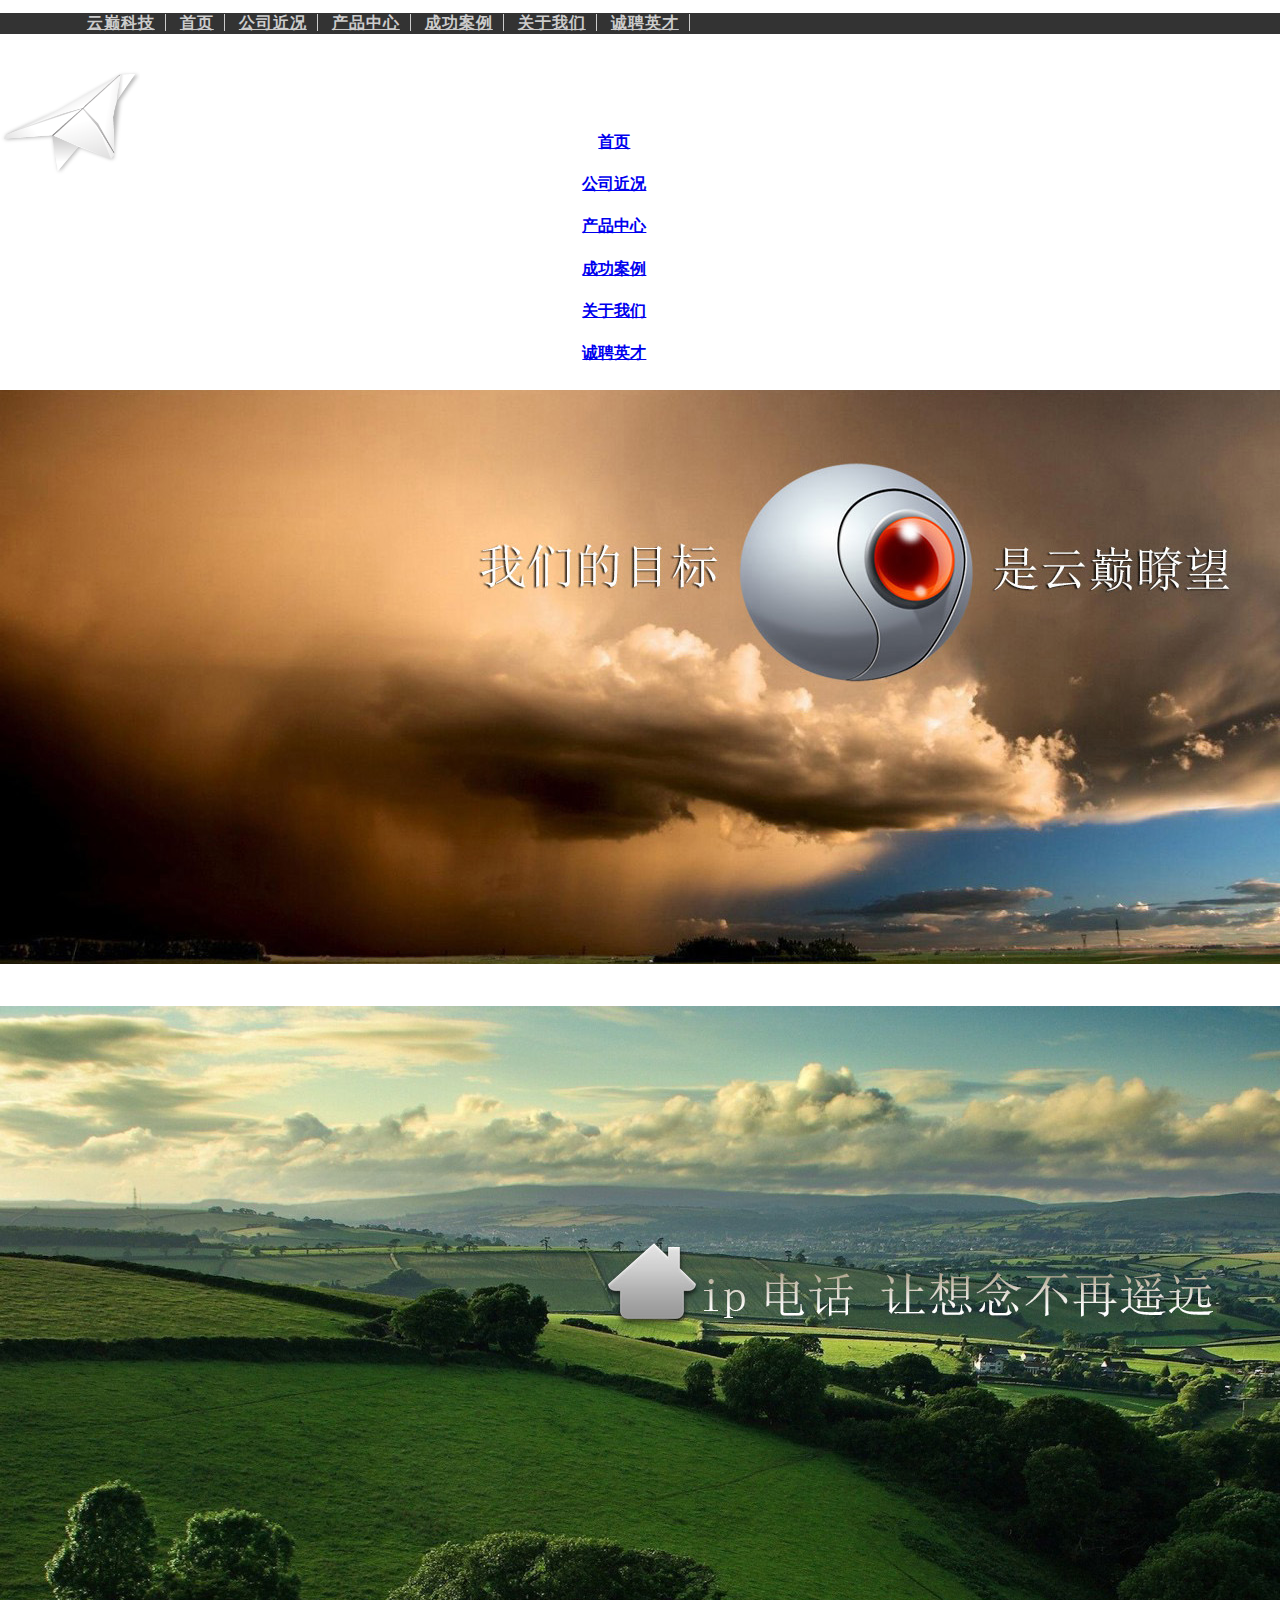
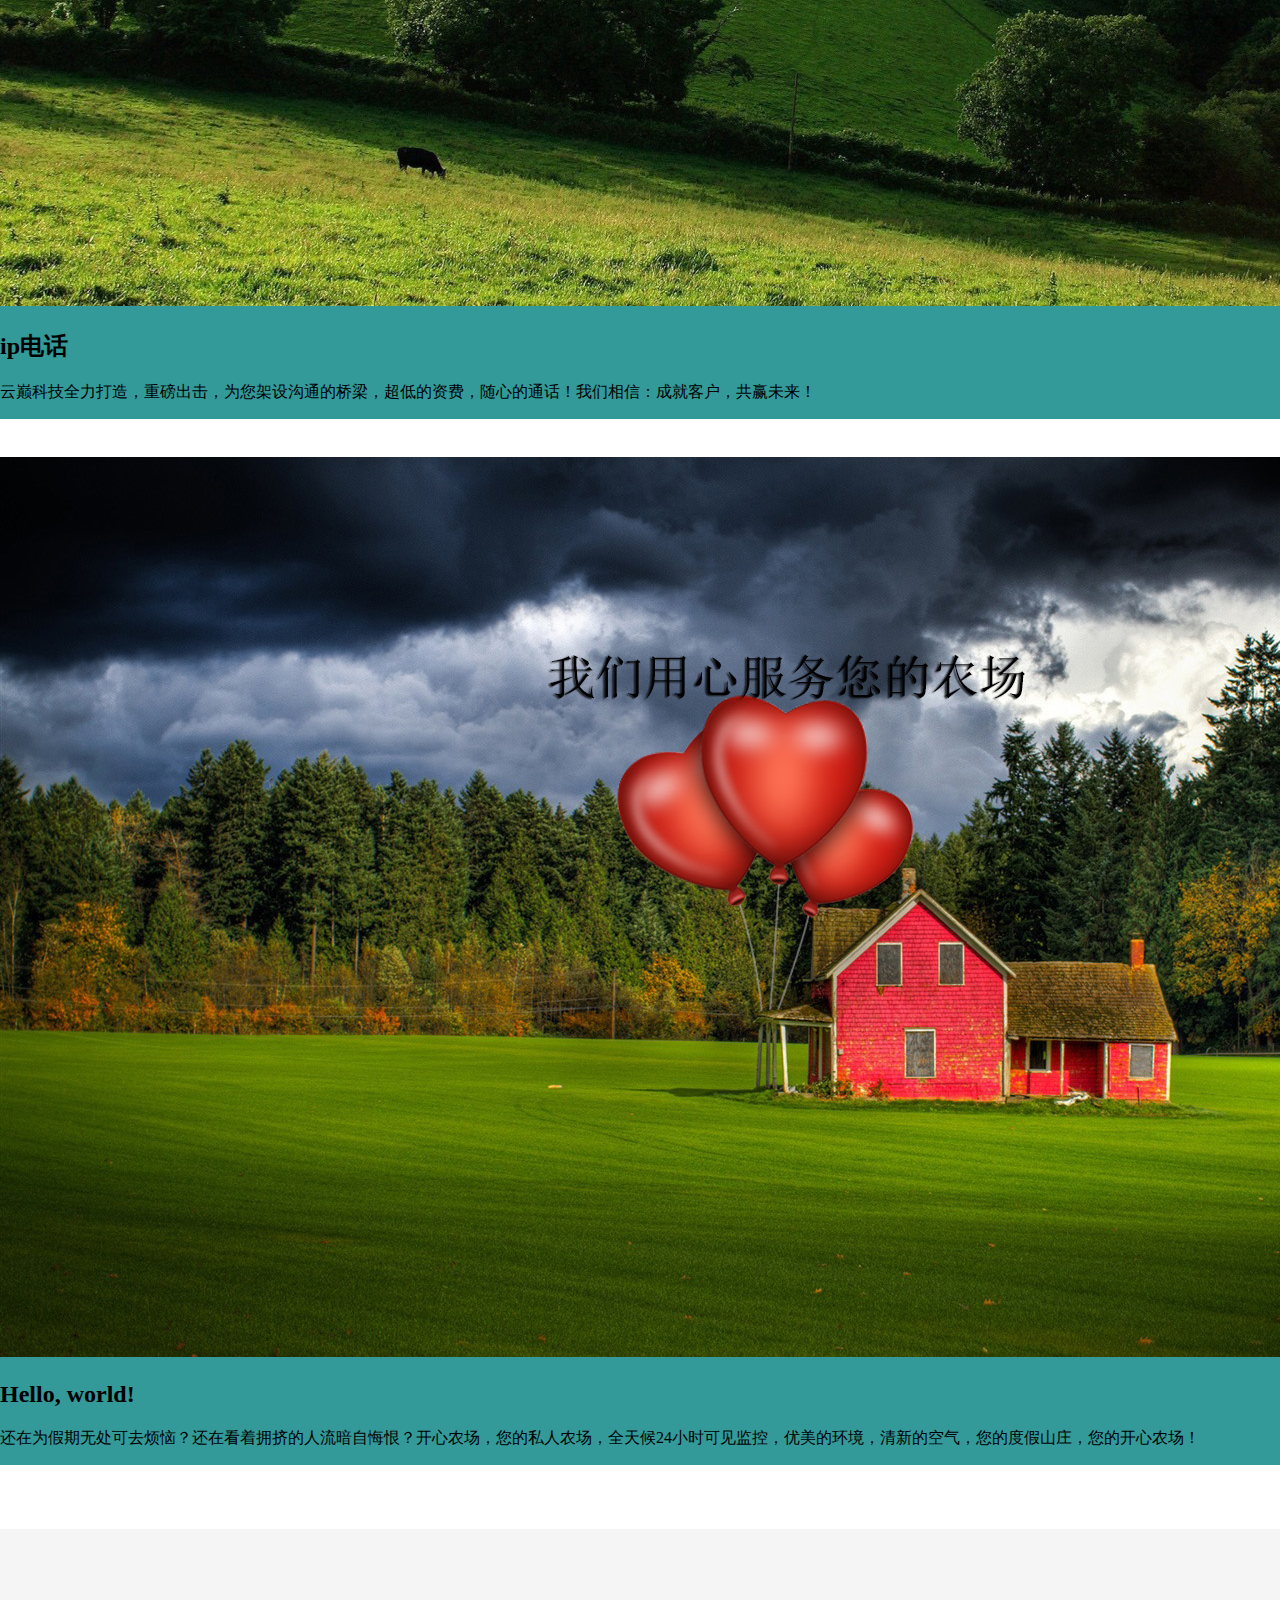
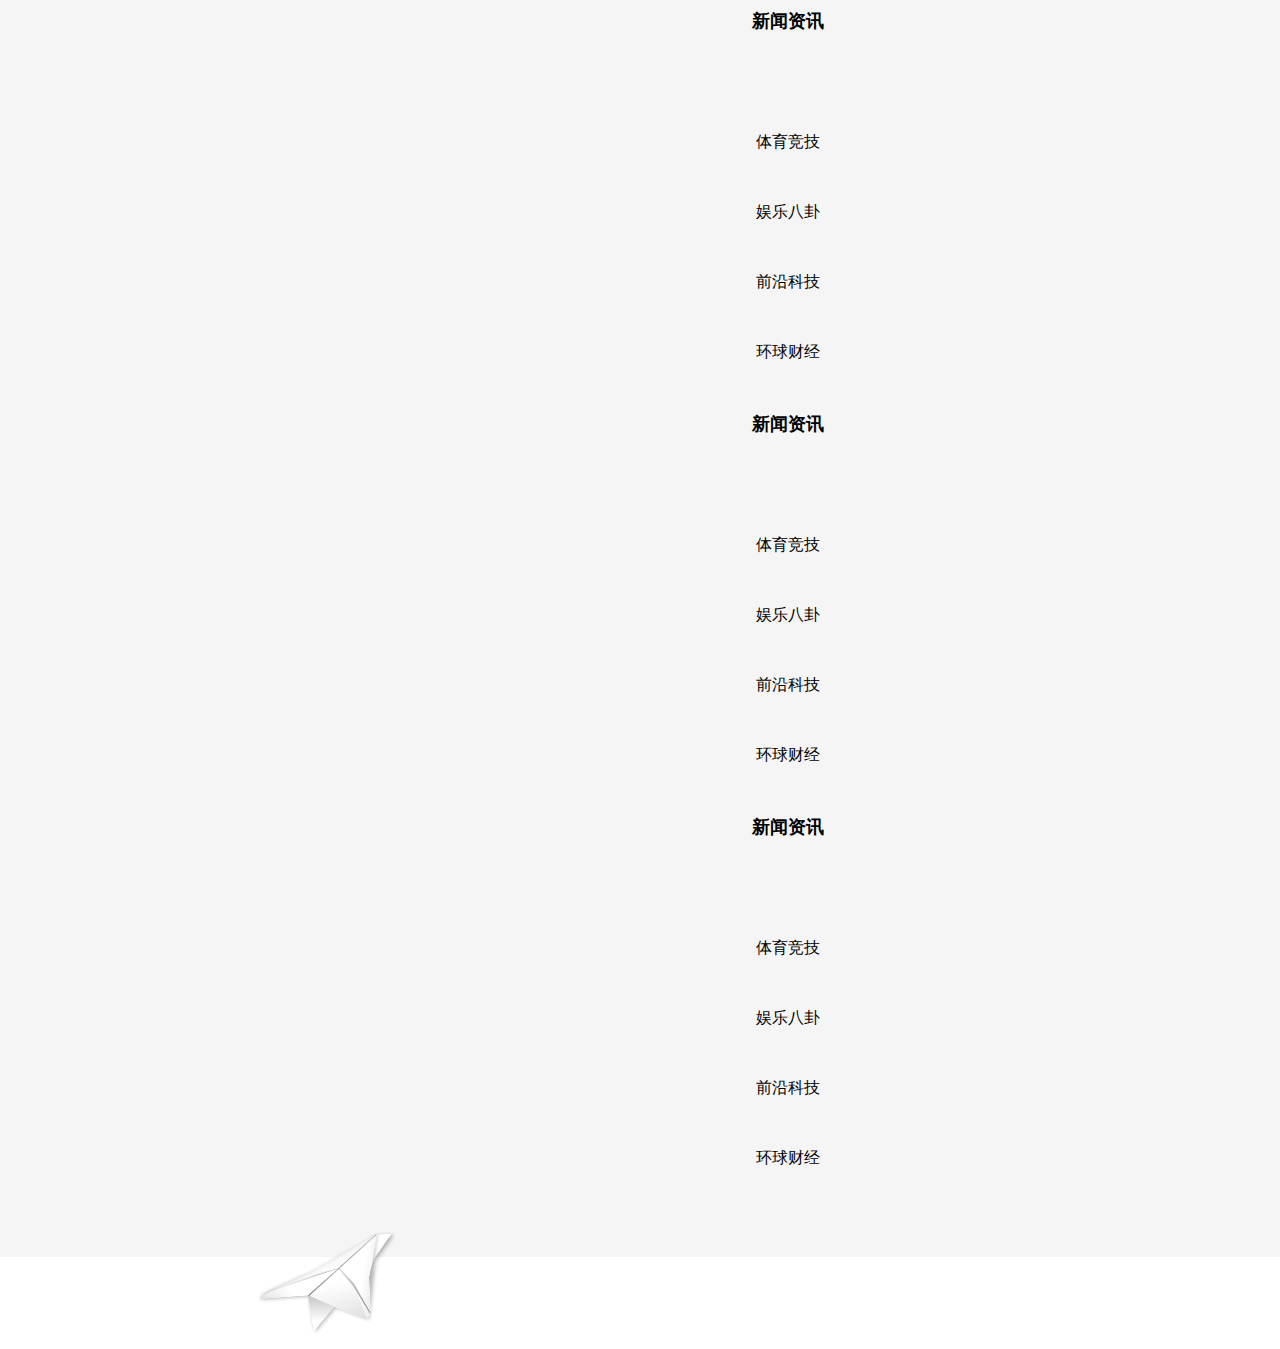
<file: successfulCase.html>
<!DOCTYPE html>
<html>
  <head>
    <title>成功案例</title>
    <!-- 包含头部信息用于适应不同设备 -->
    <meta name="viewport" content="width=device-width, initial-scale=1">
    <!-- 包含 bootstrap 样式表 -->
    <link rel="stylesheet" href="http://apps.bdimg.com/libs/bootstrap/2.3.2/css/bootstrap.min.css">
	<link rel="stylesheet" href="css/index.css">
	<link rel="stylesheet" href="css/product-center.css">
	<link rel="stylesheet" href="css/background.css">
  <meta http-equiv="Content-Type" content="text/html; charset=utf-8"></head>

<body> 
	<div class="row-fluid page-header"  style="background-color:#333333">
		<div class="span12" style="margin-left:6%; margin-top:1%;">
			<a href="index.html"><span>云巅科技</span></a>
			<a href="index.html"><span>首页</span></a>
			<a href="companyStatus.html"><span>公司近况</span></a>
			<a href="productCenter.html"><span>产品中心</span></a>
			<a href="successfulCase.html"><span>成功案例</span></a>
			<a href="aboutUs.html"><span>关于我们</span></a>
			<a href="recruitingTalent.html"><span>诚聘英才</span></a>
		</div>
	</div>


<div class="container-fluid">
	<div class="row-fluid">
		<div class="span12">
			<a href="index.html"><img class="img-company" src="img/img-company.png" alt="云巅科技"/></a>
			<div class="row-fluid eye-layout" >
				<a class="tetle-mode" href="index.html">
					<div class="span2">
						<h4>
							首页
						</h4>
					</div>
				</a>
				<a class="tetle-mode" href="companyStatus.html">
					<div class="span2">
						<h4>
							公司近况
						</h4>
					</div>
				</a>
				<a class="tetle-mode"  href="productCenter.html">
					<div class="span2">
						<h4>
							产品中心
						</h4>
					</div>
				</a>
				<a class="tetle-mode" href="successfulCase.html">
					<div class="span2">
						<h4>
							成功案例
						</h4>
					</div>
				</a>
				<a class="tetle-mode" href="aboutUs.html">
					<div class="span2">
						<h4>
							关于我们
						</h4>
					</div>
				</a>
				<a class="tetle-mode" href="recruitingTalent.html">
					<div class="span2">
						<h4>
							诚聘英才
						</h4>
					</div>
				</a>
			</div>
			<div class="carousel slide">
				<div class="carousel-inner">
					<div class="item active">
						<img alt="" src="img/company-image.jpg" />
					</div>
				</div>
			</div>
		</div>
	</div>
		<div class="row-fluid product-item" style="background-color:#339999;">
			<div class="span4 item-image">
					<img alt="" src="img/index-2.jpg" />
			</div>
			<div class="span8" style="height:inherit">
				<div class="hero-unit" style="background-color:#339999;">
					<h2>
						ip电话
					</h2>
					<p>
						云巅科技全力打造，重磅出击，为您架设沟通的桥梁，超低的资费，随心的通话！我们相信：成就客户，共赢未来！
					</p>
				</div>
			</div>
		</div>
		<div class="row-fluid product-item" style="background-color:#339999">
			<div class="span4">
					<img alt="" src="img/index-3.jpg" />
			</div>
			<div class="span8" style="">
				<div class="hero-unit" style="background-color:#339999;">
					<h2>
						Hello, world!
					</h2>
					<p>
						还在为假期无处可去烦恼？还在看着拥挤的人流暗自悔恨？开心农场，您的私人农场，全天候24小时可见监控，优美的环境，清新的空气，您的度假山庄，您的开心农场！
					</p>
				</div>
			</div>
		</div>
</div>





 <div class="row page-footer"  style="background-color:#F5F5F5; margin-top:5%">
				<div class="span12">
					<div class="row">
						<div class="span3">
							<ul>
								<li style="margin-bottom:10%; font-size:18px;font-weight:bold;">
									新闻资讯
								</li>
								<li>
									体育竞技
								</li>
								<li>
									娱乐八卦
								</li>
								<li>
									前沿科技
								</li>
								<li>
									环球财经
								</li>
							</ul>
						</div>
						<div class="span3">
							<ul>
								<li style="margin-bottom:10%; font-size:18px;font-weight:bold;">
									新闻资讯
								</li>
								<li>
									体育竞技
								</li>
								<li>
									娱乐八卦
								</li>
								<li>
									前沿科技
								</li>
								<li>
									环球财经
								</li>
							</ul>
						</div>
						<div class="span3">
							<ul>
								<li style="margin-bottom:10%; font-size:18px;font-weight:bold;">
								
									新闻资讯
								</li>
								<li>
									体育竞技
								</li>
								<li>
									娱乐八卦
								</li>
								<li>
									前沿科技
								</li>
								<li>
									环球财经
								</li>
							</ul>
						</div>
						<div class="span3">
							<a href="index.html"><img class="img-company" src="img/img-company.png" alt="云巅科技"/></a>
						</div>
					</div>
				</div>
			</div>
    <!-- JavaScript 放置在文档最后面可以使页面加载速度更快 -->
    <!-- 可选: 包含 jQuery 库 -->
    <script src="http://apps.bdimg.com/libs/jquery/2.1.1/jquery.min.js"></script>
    <!-- 可选: 合并了 Bootstrap JavaScript 插件 -->
    <script src="http://apps.bdimg.com/libs/bootstrap/2.3.2/js/bootstrap.min.js"></script>
	<script>
		$(function(){
			$(".product-item .span8").height($(this).find("img").height());
		});
		
	</script>
</body>
</html>
</file>
<file: css/index.css>
/* CSS Document */
html,body{
background-color:#FFFFFF;
margin:0px;
padding:0px;
}
.page-header{
color:#CCCCCC;
font-weight:bold;
margin:0;
padding:0;
}
.page-header a{
color:#CCCCCC;
}
.page-header a:hover{
color:#FFFFFF;
}
.page-header span{
border-right:solid #CCCCCC 1px;
letter-spacing:1px;
padding-right:10px;
padding-left:10px;
}
.img-company{
width:140px;
height:130px;
float:left
}
.carousel-caption p{
font-size:16px;
text-indent:35px;
}
.img-alert span{
font-size:26px;
font-weight:bold;
text-indent:35px;
}
.eye-layout{
margin-top:2%;
margin-left:18%;
margin-bottom:2%;
padding-top:4%;
width:60%;
text-align:center;
}
.container-fluid{
margin-left:auto;
margin-right:auto;
max-width:1600px;
}
.img-alert{
display:none;
width:20%;
height:60%;
position:absolute;
top:8%;
filter:alpha(opacity=60); 
-moz-opacity:0.6; 
opacity:0.6;
color:#000000;
background-color:#FFFFFF;
}
.company-info-panel{
background-color:#6EC4D5;
FILTER: progid:DXImageTransform.Microsoft.Gradient(gradientType=0,startColorStr=#6EC4D5,endColorStr=#95DFEC); /*IE 6 7 8*/ 
background: -ms-linear-gradient(top, #6EC4D5,  #95DFEC);        /* IE 10 */
background:-moz-linear-gradient(top,#6EC4D5,#95DFEC);/*���*/ 
background:-webkit-gradient(linear, 0% 0%, 0% 100%,from(#6EC4D5), to(#95DFEC));/*�ȸ�*/ 
background: -webkit-gradient(linear, 0% 0%, 0% 100%, from(#6EC4D5), to(#95DFEC));      /* Safari 4-5, Chrome 1-9*/
background: -webkit-linear-gradient(top, #6EC4D5, #95DFEC);   /*Safari5.1 Chrome 10+*/
background: -o-linear-gradient(top, #6EC4D5, #95DFEC);  /*Opera 11.10+*/
}
.news-info-panel{
background-color:#FFA920;
FILTER: progid:DXImageTransform.Microsoft.Gradient(gradientType=0,startColorStr=#FFA920,endColorStr=#FFD573); /*IE 6 7 8*/ 
background: -ms-linear-gradient(top, #FFA920,  #FFD573);        /* IE 10 */
background:-moz-linear-gradient(top,#FFA920,#FFD573);/*���*/ 
background:-webkit-gradient(linear, 0% 0%, 0% 100%,from(#FFA920), to(#FFD573));/*�ȸ�*/ 
background: -webkit-gradient(linear, 0% 0%, 0% 100%, from(#FFA920), to(#FFD573));      /* Safari 4-5, Chrome 1-9*/
background: -webkit-linear-gradient(top, #FFA920, #FFD573);   /*Safari5.1 Chrome 10+*/
background: -o-linear-gradient(top, #FFA920, #FFD573);  /*Opera 11.10+*/
}
.goods-info-panel{
background-color:#6EA166;
FILTER: progid:DXImageTransform.Microsoft.Gradient(gradientType=0,startColorStr=#6EA166,endColorStr=#A0C868); /*IE 6 7 8*/ 
background: -ms-linear-gradient(top, #6EA166,  #A0C868);        /* IE 10 */
background:-moz-linear-gradient(top,#6EA166,#A0C868);/*���*/ 
background:-webkit-gradient(linear, 0% 0%, 0% 100%,from(#6EA166), to(#A0C868));/*�ȸ�*/ 
background: -webkit-gradient(linear, 0% 0%, 0% 100%, from(#6EA166), to(#A0C868));      /* Safari 4-5, Chrome 1-9*/
background: -webkit-linear-gradient(top, #6EA166, #A0C868);   /*Safari5.1 Chrome 10+*/
background: -o-linear-gradient(top, #6EA166, #A0C868);  /*Opera 11.10+*/
}
.technology-info-panel{
background-color:#26A59A;
FILTER: progid:DXImageTransform.Microsoft.Gradient(gradientType=0,startColorStr=#26A59A,endColorStr=#4DC1B6); /*IE 6 7 8*/ 
background: -ms-linear-gradient(top, #26A59A,  #4DC1B6);        /* IE 10 */
background:-moz-linear-gradient(top,#26A59A,#4DC1B6);/*���*/ 
background:-webkit-gradient(linear, 0% 0%, 0% 100%,from(#26A59A), to(#4DC1B6));/*�ȸ�*/ 
background: -webkit-gradient(linear, 0% 0%, 0% 100%, from(#26A59A), to(#4DC1B6));      /* Safari 4-5, Chrome 1-9*/
background: -webkit-linear-gradient(top, #26A59A, #4DC1B6);   /*Safari5.1 Chrome 10+*/
background: -o-linear-gradient(top, #26A59A, #4DC1B6);  /*Opera 11.10+*/
}
.hover-panel{
cursor:pointer;
color:#FFFFFF;
}
a{cursor:pointer
color:#000000;
}
a:hover{color:#FF7E00;
text-decoration:none;
}
.page-footer{
padding-left:20%;
padding-top:5%;
padding-bottom:3%;
text-align:center;
}
.page-footer li{
list-style-type:none;
margin-bottom:5%;
}
.panel-fount p{
font-size:16px;
text-indent:35px;
}

#editor {overflow:scroll; max-height:300px}
</file>
<file: css/about-us.css>
/* CSS Document */

.address{
margin-top:8%;
margin-bottom:8%;
}
.address p{
font-size:16px;
text-indent:100px; 
}
</file>
<file: css/background.css>
/* CSS Document */

.company-info{
/*background-color:#2980B9;*/
background-color:#3498DB;
FILTER: progid:DXImageTransform.Microsoft.Gradient(gradientType=0,startColorStr=#3498DB,endColorStr=#6699FF); /*IE 6 7 8*/ 
background: -ms-linear-gradient(top, #3498DB,  #6699FF);        /* IE 10 */
background:-moz-linear-gradient(top,#3498DB,#6699FF);/*���*/ 
background:-webkit-gradient(linear, 0% 0%, 0% 100%,from(#3498DB), to(#6699FF));/*�ȸ�*/ 
background: -webkit-gradient(linear, 0% 0%, 0% 100%, from(#3498DB), to(#6699FF));      /* Safari 4-5, Chrome 1-9*/
background: -webkit-linear-gradient(top, #3498DB, #6699FF);   /*Safari5.1 Chrome 10+*/
background: -o-linear-gradient(top, #3498DB, #6699FF);  /*Opera 11.10+*/
color:#C6DEED;
}
.center-core{
/*background-color:#D35400;*/
background-color:#E67E22;
FILTER: progid:DXImageTransform.Microsoft.Gradient(gradientType=0,startColorStr=#E67E22,endColorStr=#FFCC66); /*IE 6 7 8*/ 
background: -ms-linear-gradient(top, #E67E22,  #FFCC66);        /* IE 10 */
background:-moz-linear-gradient(top,#E67E22,#FFCC66);/*���*/ 
background:-webkit-gradient(linear, 0% 0%, 0% 100%,from(#E67E22), to(#FFCC66));/*�ȸ�*/ 
background: -webkit-gradient(linear, 0% 0%, 0% 100%, from(#E67E22), to(#FFCC66));      /* Safari 4-5, Chrome 1-9*/
background: -webkit-linear-gradient(top, #E67E22, #FFCC66);   /*Safari5.1 Chrome 10+*/
background: -o-linear-gradient(top, #E67E22, #FFCC66);  /*Opera 11.10+*/
color:#FAE4D0;
}
.company-strategy{
/*background-color:#16A085;*/
background-color:#1ABC9C;
FILTER: progid:DXImageTransform.Microsoft.Gradient(gradientType=0,startColorStr=#1ABC9C,endColorStr=#66CC99); /*IE 6 7 8*/ 
background: -ms-linear-gradient(top, #1ABC9C,  #66CC99);        /* IE 10 */
background:-moz-linear-gradient(top,#1ABC9C,#66CC99);/*���*/ 
background:-webkit-gradient(linear, 0% 0%, 0% 100%,from(#1ABC9C), to(#66CC99));/*�ȸ�*/ 
background: -webkit-gradient(linear, 0% 0%, 0% 100%, from(#1ABC9C), to(#66CC99));      /* Safari 4-5, Chrome 1-9*/
background: -webkit-linear-gradient(top, #1ABC9C, #66CC99);   /*Safari5.1 Chrome 10+*/
background: -o-linear-gradient(top, #1ABC9C, #66CC99);  /*Opera 11.10+*/
color:#FAE4D0;
}
.company-errand{
/*background-color:#3399CC;*/
background-color:#339999;
FILTER: progid:DXImageTransform.Microsoft.Gradient(gradientType=0,startColorStr=#339999,endColorStr=#33CCCC); /*IE 6 7 8*/ 
background: -ms-linear-gradient(top, #339999,  #33CCCC);        /* IE 10 */
background:-moz-linear-gradient(top,#339999,#33CCCC);/*���*/ 
background:-webkit-gradient(linear, 0% 0%, 0% 100%,from(#339999), to(#33CCCC));/*�ȸ�*/ 
background: -webkit-gradient(linear, 0% 0%, 0% 100%, from(#339999), to(#33CCCC));      /* Safari 4-5, Chrome 1-9*/
background: -webkit-linear-gradient(top, #339999, #33CCCC);   /*Safari5.1 Chrome 10+*/
background: -o-linear-gradient(top, #339999, #33CCCC);  /*Opera 11.10+*/
color:#EAEDED;
}
</file>
<file: css/product-center.css>
/* CSS Document */

.product-item{
background-color:#EEEEEE;
overflow:hidden;
margin-top:3%;
}
.product-item .hero-unit{
background-color:#EEEEEE;
}
</file>
<file: css/recruiting-talent.css>
/* this CSS is not part of the widget, it is here just as an example of the demo page styling.... Don't copy this one, roll your own. One
 * of the key things about the widget is that it allows you to do your own styling!
 */

#editor {
	max-height: 250px;
	height: 250px;
	background-color: white;
	border-collapse: separate; 
	border: 1px solid rgb(204, 204, 204); 
	padding: 4px; 
	box-sizing: content-box; 
	-webkit-box-shadow: rgba(0, 0, 0, 0.0745098) 0px 1px 1px 0px inset; 
	box-shadow: rgba(0, 0, 0, 0.0745098) 0px 1px 1px 0px inset;
	border-top-right-radius: 3px; border-bottom-right-radius: 3px;
	border-bottom-left-radius: 3px; border-top-left-radius: 3px;
	overflow: scroll;
	outline: none;
}
#voiceBtn {
  width: 20px;
  color: transparent;
  background-color: transparent;
  transform: scale(2.0, 2.0);
  -webkit-transform: scale(2.0, 2.0);
  -moz-transform: scale(2.0, 2.0);
  border: transparent;
  cursor: pointer;
  box-shadow: none;
  -webkit-box-shadow: none;
}
.panel-from{
background-color:#CCCCCC;
}
div[data-role="editor-toolbar"] {
  -webkit-user-select: none;
  -moz-user-select: none;
  -ms-user-select: none;
  user-select: none;
}

.dropdown-menu a {
  cursor: pointer;
}
.panel-from{
background-color:#EEEEEE;
}
#submit a{
padding: 10px 19px;
font-size: 17px;
line-height: 1.471;
border-radius: 6px;
color: #ffffff;
background-color: #e74c3c;
text-shadow: 0 -1px 0 rgba(0,0,0,0.25);
}
</file>
